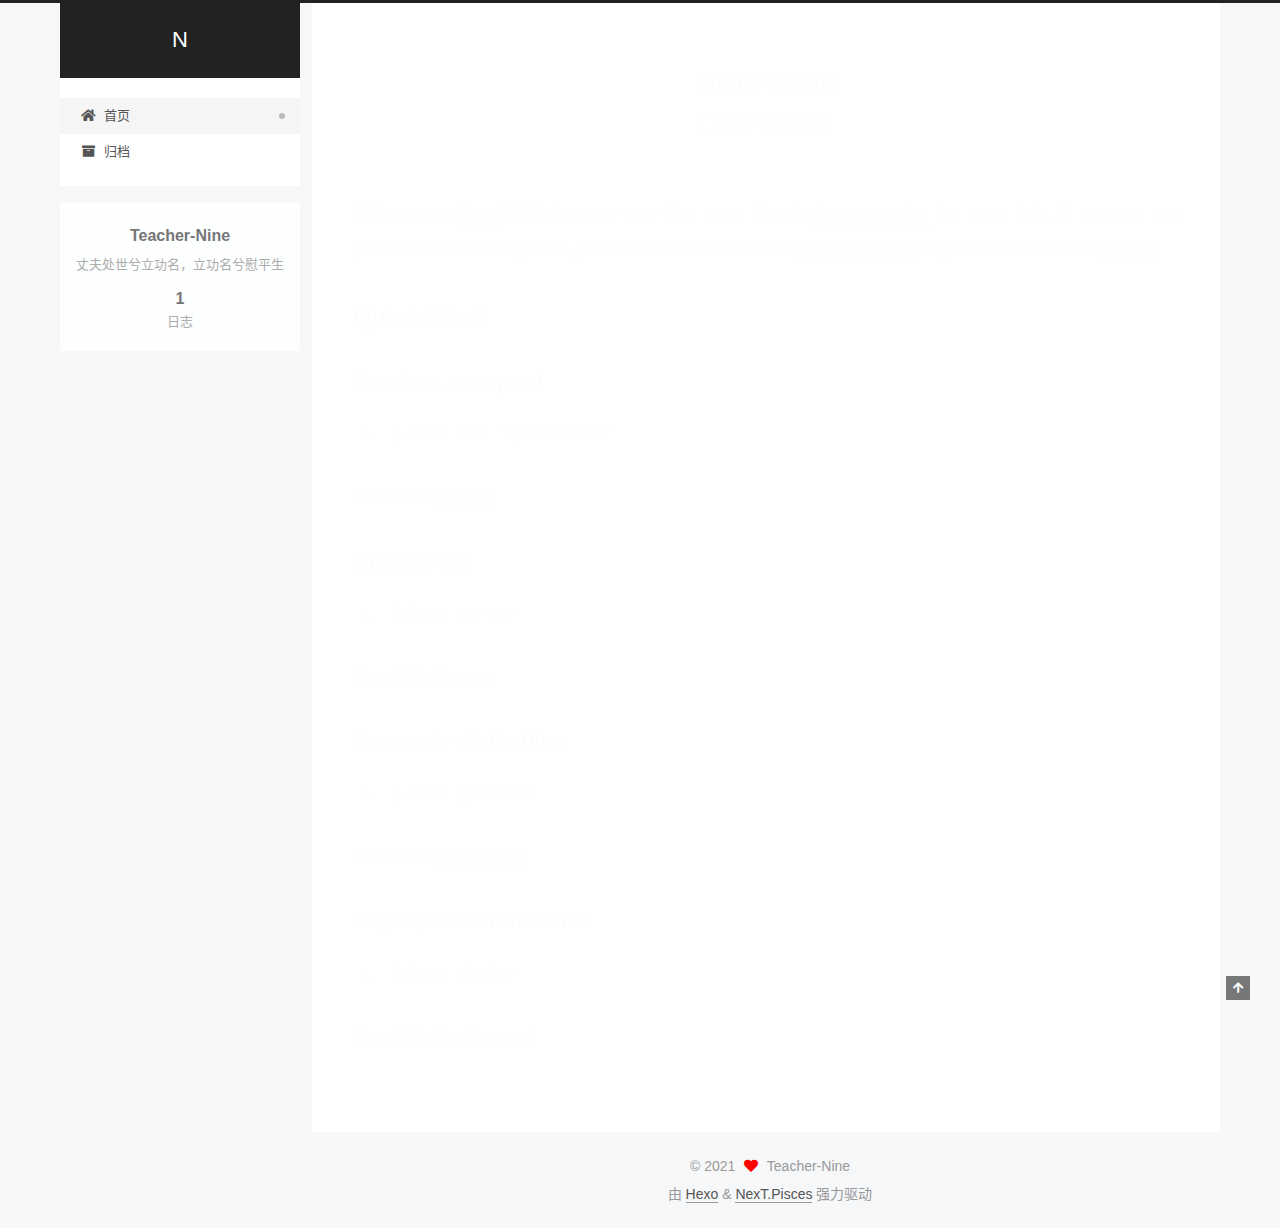
<file: index.html>
<!DOCTYPE html>
<html lang="zh-CN">
<head>
  <meta charset="UTF-8">
<meta name="viewport" content="width=device-width, initial-scale=1, maximum-scale=2">
<meta name="theme-color" content="#222">
<meta name="generator" content="Hexo 5.4.0">
  <link rel="apple-touch-icon" sizes="180x180" href="/images/apple-touch-icon-next.png">
  <link rel="icon" type="image/png" sizes="32x32" href="/images/favicon-32x32-next.png">
  <link rel="icon" type="image/png" sizes="16x16" href="/images/favicon-16x16-next.png">
  <link rel="mask-icon" href="/images/logo.svg" color="#222">

<link rel="stylesheet" href="/css/main.css">


<link rel="stylesheet" href="/lib/font-awesome/css/all.min.css">

<script id="hexo-configurations">
    var NexT = window.NexT || {};
    var CONFIG = {"hostname":"example.com","root":"/","scheme":"Pisces","version":"7.8.0","exturl":false,"sidebar":{"position":"left","display":"post","padding":18,"offset":12,"onmobile":false},"copycode":{"enable":false,"show_result":false,"style":null},"back2top":{"enable":true,"sidebar":false,"scrollpercent":false},"bookmark":{"enable":false,"color":"#222","save":"auto"},"fancybox":false,"mediumzoom":false,"lazyload":false,"pangu":false,"comments":{"style":"tabs","active":null,"storage":true,"lazyload":false,"nav":null},"algolia":{"hits":{"per_page":10},"labels":{"input_placeholder":"Search for Posts","hits_empty":"We didn't find any results for the search: ${query}","hits_stats":"${hits} results found in ${time} ms"}},"localsearch":{"enable":false,"trigger":"auto","top_n_per_article":1,"unescape":false,"preload":false},"motion":{"enable":true,"async":false,"transition":{"post_block":"fadeIn","post_header":"slideDownIn","post_body":"slideDownIn","coll_header":"slideLeftIn","sidebar":"slideUpIn"}}};
  </script>

  <meta name="description" content="丈夫处世兮立功名，立功名兮慰平生">
<meta property="og:type" content="website">
<meta property="og:title" content="N">
<meta property="og:url" content="http://example.com/index.html">
<meta property="og:site_name" content="N">
<meta property="og:description" content="丈夫处世兮立功名，立功名兮慰平生">
<meta property="og:locale" content="zh_CN">
<meta property="article:author" content="Teacher-Nine">
<meta name="twitter:card" content="summary">

<link rel="canonical" href="http://example.com/">


<script id="page-configurations">
  // https://hexo.io/docs/variables.html
  CONFIG.page = {
    sidebar: "",
    isHome : true,
    isPost : false,
    lang   : 'zh-CN'
  };
</script>

  <title>N</title>
  






  <noscript>
  <style>
  .use-motion .brand,
  .use-motion .menu-item,
  .sidebar-inner,
  .use-motion .post-block,
  .use-motion .pagination,
  .use-motion .comments,
  .use-motion .post-header,
  .use-motion .post-body,
  .use-motion .collection-header { opacity: initial; }

  .use-motion .site-title,
  .use-motion .site-subtitle {
    opacity: initial;
    top: initial;
  }

  .use-motion .logo-line-before i { left: initial; }
  .use-motion .logo-line-after i { right: initial; }
  </style>
</noscript>

</head>

<body itemscope itemtype="http://schema.org/WebPage">
  <div class="container use-motion">
    <div class="headband"></div>

    <header class="header" itemscope itemtype="http://schema.org/WPHeader">
      <div class="header-inner"><div class="site-brand-container">
  <div class="site-nav-toggle">
    <div class="toggle" aria-label="切换导航栏">
      <span class="toggle-line toggle-line-first"></span>
      <span class="toggle-line toggle-line-middle"></span>
      <span class="toggle-line toggle-line-last"></span>
    </div>
  </div>

  <div class="site-meta">

    <a href="/" class="brand" rel="start">
      <span class="logo-line-before"><i></i></span>
      <h1 class="site-title">N</h1>
      <span class="logo-line-after"><i></i></span>
    </a>
  </div>

  <div class="site-nav-right">
    <div class="toggle popup-trigger">
    </div>
  </div>
</div>




<nav class="site-nav">
  <ul id="menu" class="main-menu menu">
        <li class="menu-item menu-item-home">

    <a href="/" rel="section"><i class="fa fa-home fa-fw"></i>首页</a>

  </li>
        <li class="menu-item menu-item-archives">

    <a href="/archives/" rel="section"><i class="fa fa-archive fa-fw"></i>归档</a>

  </li>
  </ul>
</nav>




</div>
    </header>

    
  <div class="back-to-top">
    <i class="fa fa-arrow-up"></i>
    <span>0%</span>
  </div>


    <main class="main">
      <div class="main-inner">
        <div class="content-wrap">
          

          <div class="content index posts-expand">
            
      
  
  
  <article itemscope itemtype="http://schema.org/Article" class="post-block" lang="zh-CN">
    <link itemprop="mainEntityOfPage" href="http://example.com/2021/09/18/hello-world/">

    <span hidden itemprop="author" itemscope itemtype="http://schema.org/Person">
      <meta itemprop="image" content="/images/avatar.gif">
      <meta itemprop="name" content="Teacher-Nine">
      <meta itemprop="description" content="丈夫处世兮立功名，立功名兮慰平生">
    </span>

    <span hidden itemprop="publisher" itemscope itemtype="http://schema.org/Organization">
      <meta itemprop="name" content="N">
    </span>
      <header class="post-header">
        <h2 class="post-title" itemprop="name headline">
          
            <a href="/2021/09/18/hello-world/" class="post-title-link" itemprop="url">Hello World</a>
        </h2>

        <div class="post-meta">
            <span class="post-meta-item">
              <span class="post-meta-item-icon">
                <i class="far fa-calendar"></i>
              </span>
              <span class="post-meta-item-text">发表于</span>

              <time title="创建时间：2021-09-18 12:47:26" itemprop="dateCreated datePublished" datetime="2021-09-18T12:47:26+08:00">2021-09-18</time>
            </span>

          

        </div>
      </header>

    
    
    
    <div class="post-body" itemprop="articleBody">

      
          <p>Welcome to <a target="_blank" rel="noopener" href="https://hexo.io/">Hexo</a>! This is your very first post. Check <a target="_blank" rel="noopener" href="https://hexo.io/docs/">documentation</a> for more info. If you get any problems when using Hexo, you can find the answer in <a target="_blank" rel="noopener" href="https://hexo.io/docs/troubleshooting.html">troubleshooting</a> or you can ask me on <a target="_blank" rel="noopener" href="https://github.com/hexojs/hexo/issues">GitHub</a>.</p>
<h2 id="Quick-Start"><a href="#Quick-Start" class="headerlink" title="Quick Start"></a>Quick Start</h2><h3 id="Create-a-new-post"><a href="#Create-a-new-post" class="headerlink" title="Create a new post"></a>Create a new post</h3><figure class="highlight bash"><table><tr><td class="gutter"><pre><span class="line">1</span><br></pre></td><td class="code"><pre><span class="line">$ hexo new <span class="string">&quot;My New Post&quot;</span></span><br></pre></td></tr></table></figure>

<p>More info: <a target="_blank" rel="noopener" href="https://hexo.io/docs/writing.html">Writing</a></p>
<h3 id="Run-server"><a href="#Run-server" class="headerlink" title="Run server"></a>Run server</h3><figure class="highlight bash"><table><tr><td class="gutter"><pre><span class="line">1</span><br></pre></td><td class="code"><pre><span class="line">$ hexo server</span><br></pre></td></tr></table></figure>

<p>More info: <a target="_blank" rel="noopener" href="https://hexo.io/docs/server.html">Server</a></p>
<h3 id="Generate-static-files"><a href="#Generate-static-files" class="headerlink" title="Generate static files"></a>Generate static files</h3><figure class="highlight bash"><table><tr><td class="gutter"><pre><span class="line">1</span><br></pre></td><td class="code"><pre><span class="line">$ hexo generate</span><br></pre></td></tr></table></figure>

<p>More info: <a target="_blank" rel="noopener" href="https://hexo.io/docs/generating.html">Generating</a></p>
<h3 id="Deploy-to-remote-sites"><a href="#Deploy-to-remote-sites" class="headerlink" title="Deploy to remote sites"></a>Deploy to remote sites</h3><figure class="highlight bash"><table><tr><td class="gutter"><pre><span class="line">1</span><br></pre></td><td class="code"><pre><span class="line">$ hexo deploy</span><br></pre></td></tr></table></figure>

<p>More info: <a target="_blank" rel="noopener" href="https://hexo.io/docs/one-command-deployment.html">Deployment</a></p>

      
    </div>

    
    
    
      <footer class="post-footer">
        <div class="post-eof"></div>
      </footer>
  </article>
  
  
  


  



          </div>
          

<script>
  window.addEventListener('tabs:register', () => {
    let { activeClass } = CONFIG.comments;
    if (CONFIG.comments.storage) {
      activeClass = localStorage.getItem('comments_active') || activeClass;
    }
    if (activeClass) {
      let activeTab = document.querySelector(`a[href="#comment-${activeClass}"]`);
      if (activeTab) {
        activeTab.click();
      }
    }
  });
  if (CONFIG.comments.storage) {
    window.addEventListener('tabs:click', event => {
      if (!event.target.matches('.tabs-comment .tab-content .tab-pane')) return;
      let commentClass = event.target.classList[1];
      localStorage.setItem('comments_active', commentClass);
    });
  }
</script>

        </div>
          
  
  <div class="toggle sidebar-toggle">
    <span class="toggle-line toggle-line-first"></span>
    <span class="toggle-line toggle-line-middle"></span>
    <span class="toggle-line toggle-line-last"></span>
  </div>

  <aside class="sidebar">
    <div class="sidebar-inner">

      <ul class="sidebar-nav motion-element">
        <li class="sidebar-nav-toc">
          文章目录
        </li>
        <li class="sidebar-nav-overview">
          站点概览
        </li>
      </ul>

      <!--noindex-->
      <div class="post-toc-wrap sidebar-panel">
      </div>
      <!--/noindex-->

      <div class="site-overview-wrap sidebar-panel">
        <div class="site-author motion-element" itemprop="author" itemscope itemtype="http://schema.org/Person">
  <p class="site-author-name" itemprop="name">Teacher-Nine</p>
  <div class="site-description" itemprop="description">丈夫处世兮立功名，立功名兮慰平生</div>
</div>
<div class="site-state-wrap motion-element">
  <nav class="site-state">
      <div class="site-state-item site-state-posts">
          <a href="/archives/">
        
          <span class="site-state-item-count">1</span>
          <span class="site-state-item-name">日志</span>
        </a>
      </div>
  </nav>
</div>



      </div>

    </div>
  </aside>
  <div id="sidebar-dimmer"></div>


      </div>
    </main>

    <footer class="footer">
      <div class="footer-inner">
        

        

<div class="copyright">
  
  &copy; 
  <span itemprop="copyrightYear">2021</span>
  <span class="with-love">
    <i class="fa fa-heart"></i>
  </span>
  <span class="author" itemprop="copyrightHolder">Teacher-Nine</span>
</div>
  <div class="powered-by">由 <a href="https://hexo.io/" class="theme-link" rel="noopener" target="_blank">Hexo</a> & <a href="https://pisces.theme-next.org/" class="theme-link" rel="noopener" target="_blank">NexT.Pisces</a> 强力驱动
  </div>

        








      </div>
    </footer>
  </div>

  
  <script src="/lib/anime.min.js"></script>
  <script src="/lib/velocity/velocity.min.js"></script>
  <script src="/lib/velocity/velocity.ui.min.js"></script>

<script src="/js/utils.js"></script>

<script src="/js/motion.js"></script>


<script src="/js/schemes/pisces.js"></script>


<script src="/js/next-boot.js"></script>




  















  

  

</body>
</html>
</file>
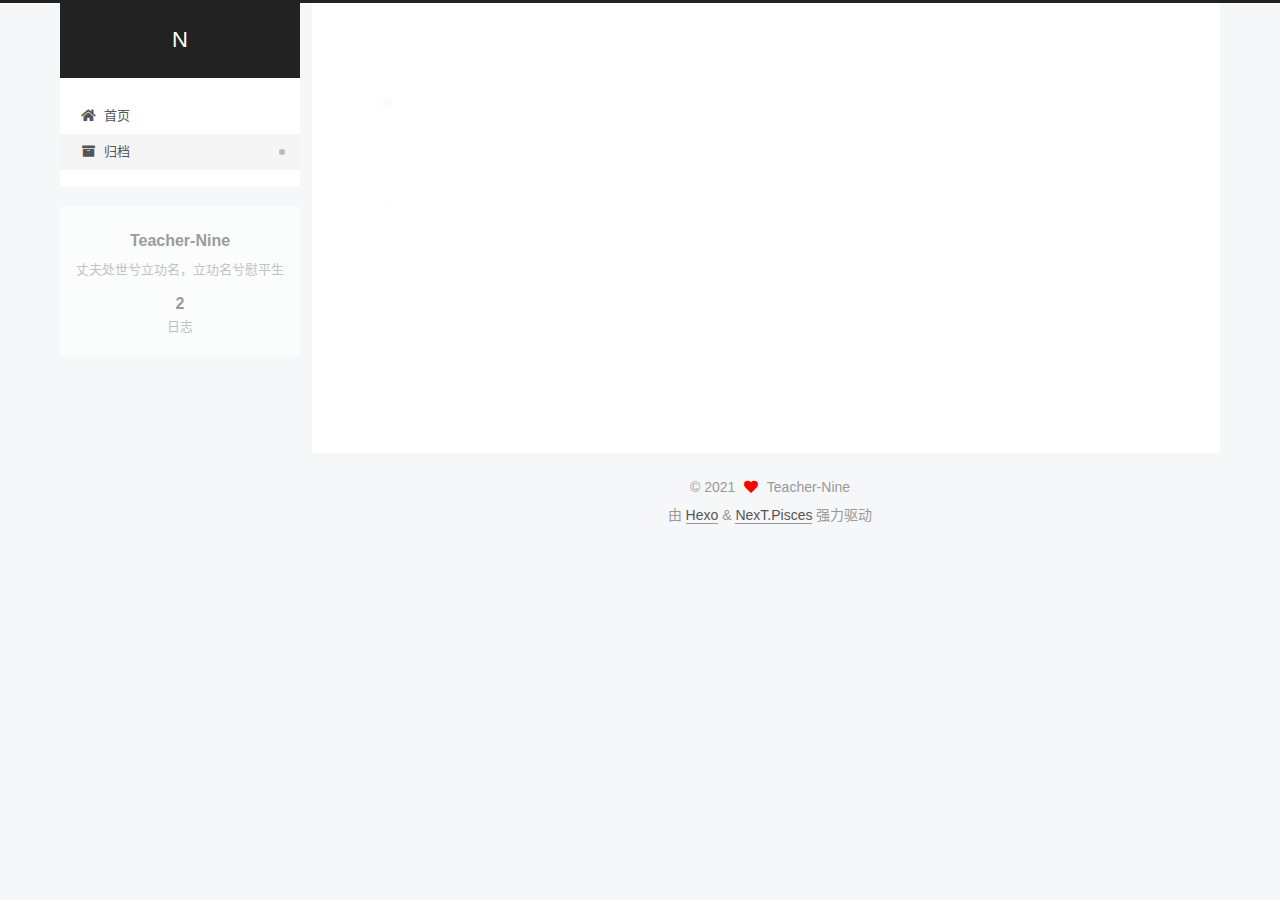
<file: archives/index.html>
<!DOCTYPE html>
<html lang="zh-CN">
<head>
  <meta charset="UTF-8">
<meta name="viewport" content="width=device-width, initial-scale=1, maximum-scale=2">
<meta name="theme-color" content="#222">
<meta name="generator" content="Hexo 5.4.0">
  <link rel="apple-touch-icon" sizes="180x180" href="/images/apple-touch-icon-next.png">
  <link rel="icon" type="image/png" sizes="32x32" href="/images/favicon-32x32-next.png">
  <link rel="icon" type="image/png" sizes="16x16" href="/images/favicon-16x16-next.png">
  <link rel="mask-icon" href="/images/logo.svg" color="#222">

<link rel="stylesheet" href="/css/main.css">


<link rel="stylesheet" href="/lib/font-awesome/css/all.min.css">

<script id="hexo-configurations">
    var NexT = window.NexT || {};
    var CONFIG = {"hostname":"example.com","root":"/","scheme":"Pisces","version":"7.8.0","exturl":false,"sidebar":{"position":"left","display":"post","padding":18,"offset":12,"onmobile":false},"copycode":{"enable":false,"show_result":false,"style":null},"back2top":{"enable":true,"sidebar":false,"scrollpercent":false},"bookmark":{"enable":false,"color":"#222","save":"auto"},"fancybox":false,"mediumzoom":false,"lazyload":false,"pangu":false,"comments":{"style":"tabs","active":null,"storage":true,"lazyload":false,"nav":null},"algolia":{"hits":{"per_page":10},"labels":{"input_placeholder":"Search for Posts","hits_empty":"We didn't find any results for the search: ${query}","hits_stats":"${hits} results found in ${time} ms"}},"localsearch":{"enable":false,"trigger":"auto","top_n_per_article":1,"unescape":false,"preload":false},"motion":{"enable":true,"async":false,"transition":{"post_block":"fadeIn","post_header":"slideDownIn","post_body":"slideDownIn","coll_header":"slideLeftIn","sidebar":"slideUpIn"}}};
  </script>

  <meta name="description" content="丈夫处世兮立功名，立功名兮慰平生">
<meta property="og:type" content="website">
<meta property="og:title" content="N">
<meta property="og:url" content="http://example.com/archives/index.html">
<meta property="og:site_name" content="N">
<meta property="og:description" content="丈夫处世兮立功名，立功名兮慰平生">
<meta property="og:locale" content="zh_CN">
<meta property="article:author" content="Teacher-Nine">
<meta name="twitter:card" content="summary">

<link rel="canonical" href="http://example.com/archives/">


<script id="page-configurations">
  // https://hexo.io/docs/variables.html
  CONFIG.page = {
    sidebar: "",
    isHome : false,
    isPost : false,
    lang   : 'zh-CN'
  };
</script>

  <title>归档 | N</title>
  






  <noscript>
  <style>
  .use-motion .brand,
  .use-motion .menu-item,
  .sidebar-inner,
  .use-motion .post-block,
  .use-motion .pagination,
  .use-motion .comments,
  .use-motion .post-header,
  .use-motion .post-body,
  .use-motion .collection-header { opacity: initial; }

  .use-motion .site-title,
  .use-motion .site-subtitle {
    opacity: initial;
    top: initial;
  }

  .use-motion .logo-line-before i { left: initial; }
  .use-motion .logo-line-after i { right: initial; }
  </style>
</noscript>

</head>

<body itemscope itemtype="http://schema.org/WebPage">
  <div class="container use-motion">
    <div class="headband"></div>

    <header class="header" itemscope itemtype="http://schema.org/WPHeader">
      <div class="header-inner"><div class="site-brand-container">
  <div class="site-nav-toggle">
    <div class="toggle" aria-label="切换导航栏">
      <span class="toggle-line toggle-line-first"></span>
      <span class="toggle-line toggle-line-middle"></span>
      <span class="toggle-line toggle-line-last"></span>
    </div>
  </div>

  <div class="site-meta">

    <a href="/" class="brand" rel="start">
      <span class="logo-line-before"><i></i></span>
      <h1 class="site-title">N</h1>
      <span class="logo-line-after"><i></i></span>
    </a>
  </div>

  <div class="site-nav-right">
    <div class="toggle popup-trigger">
    </div>
  </div>
</div>




<nav class="site-nav">
  <ul id="menu" class="main-menu menu">
        <li class="menu-item menu-item-home">

    <a href="/" rel="section"><i class="fa fa-home fa-fw"></i>首页</a>

  </li>
        <li class="menu-item menu-item-archives">

    <a href="/archives/" rel="section"><i class="fa fa-archive fa-fw"></i>归档</a>

  </li>
  </ul>
</nav>




</div>
    </header>

    
  <div class="back-to-top">
    <i class="fa fa-arrow-up"></i>
    <span>0%</span>
  </div>


    <main class="main">
      <div class="main-inner">
        <div class="content-wrap">
          

          <div class="content archive">
            

  
  
  
  <div class="post-block">
    <div class="posts-collapse">
      <div class="collection-title">
        <span class="collection-header">嗯..! 目前共计 2 篇日志。 继续努力。</span>
      </div>

      
    <div class="collection-year">
      <span class="collection-header">2021</span>
    </div>

  <article itemscope itemtype="http://schema.org/Article">
    <header class="post-header">

      <div class="post-meta">
        <time itemprop="dateCreated"
              datetime="2021-09-18T22:33:05+08:00"
              content="2021-09-18">
          09-18
        </time>
      </div>

      <div class="post-title">
          <a class="post-title-link" href="/2021/09/18/2021-09-18/" itemprop="url">
            <span itemprop="name">welcome to Markdown</span>
          </a>
      </div>

    </header>
  </article>

  <article itemscope itemtype="http://schema.org/Article">
    <header class="post-header">

      <div class="post-meta">
        <time itemprop="dateCreated"
              datetime="2021-09-18T12:47:26+08:00"
              content="2021-09-18">
          09-18
        </time>
      </div>

      <div class="post-title">
          <a class="post-title-link" href="/2021/09/18/hello-world/" itemprop="url">
            <span itemprop="name">Hello World</span>
          </a>
      </div>

    </header>
  </article>


    </div>
  </div>
  
  
  

  



          </div>
          

<script>
  window.addEventListener('tabs:register', () => {
    let { activeClass } = CONFIG.comments;
    if (CONFIG.comments.storage) {
      activeClass = localStorage.getItem('comments_active') || activeClass;
    }
    if (activeClass) {
      let activeTab = document.querySelector(`a[href="#comment-${activeClass}"]`);
      if (activeTab) {
        activeTab.click();
      }
    }
  });
  if (CONFIG.comments.storage) {
    window.addEventListener('tabs:click', event => {
      if (!event.target.matches('.tabs-comment .tab-content .tab-pane')) return;
      let commentClass = event.target.classList[1];
      localStorage.setItem('comments_active', commentClass);
    });
  }
</script>

        </div>
          
  
  <div class="toggle sidebar-toggle">
    <span class="toggle-line toggle-line-first"></span>
    <span class="toggle-line toggle-line-middle"></span>
    <span class="toggle-line toggle-line-last"></span>
  </div>

  <aside class="sidebar">
    <div class="sidebar-inner">

      <ul class="sidebar-nav motion-element">
        <li class="sidebar-nav-toc">
          文章目录
        </li>
        <li class="sidebar-nav-overview">
          站点概览
        </li>
      </ul>

      <!--noindex-->
      <div class="post-toc-wrap sidebar-panel">
      </div>
      <!--/noindex-->

      <div class="site-overview-wrap sidebar-panel">
        <div class="site-author motion-element" itemprop="author" itemscope itemtype="http://schema.org/Person">
  <p class="site-author-name" itemprop="name">Teacher-Nine</p>
  <div class="site-description" itemprop="description">丈夫处世兮立功名，立功名兮慰平生</div>
</div>
<div class="site-state-wrap motion-element">
  <nav class="site-state">
      <div class="site-state-item site-state-posts">
          <a href="/archives/">
        
          <span class="site-state-item-count">2</span>
          <span class="site-state-item-name">日志</span>
        </a>
      </div>
  </nav>
</div>



      </div>

    </div>
  </aside>
  <div id="sidebar-dimmer"></div>


      </div>
    </main>

    <footer class="footer">
      <div class="footer-inner">
        

        

<div class="copyright">
  
  &copy; 
  <span itemprop="copyrightYear">2021</span>
  <span class="with-love">
    <i class="fa fa-heart"></i>
  </span>
  <span class="author" itemprop="copyrightHolder">Teacher-Nine</span>
</div>
  <div class="powered-by">由 <a href="https://hexo.io/" class="theme-link" rel="noopener" target="_blank">Hexo</a> & <a href="https://pisces.theme-next.org/" class="theme-link" rel="noopener" target="_blank">NexT.Pisces</a> 强力驱动
  </div>

        








      </div>
    </footer>
  </div>

  
  <script src="/lib/anime.min.js"></script>
  <script src="/lib/velocity/velocity.min.js"></script>
  <script src="/lib/velocity/velocity.ui.min.js"></script>

<script src="/js/utils.js"></script>

<script src="/js/motion.js"></script>


<script src="/js/schemes/pisces.js"></script>


<script src="/js/next-boot.js"></script>




  















  

  

</body>
</html>
</file>
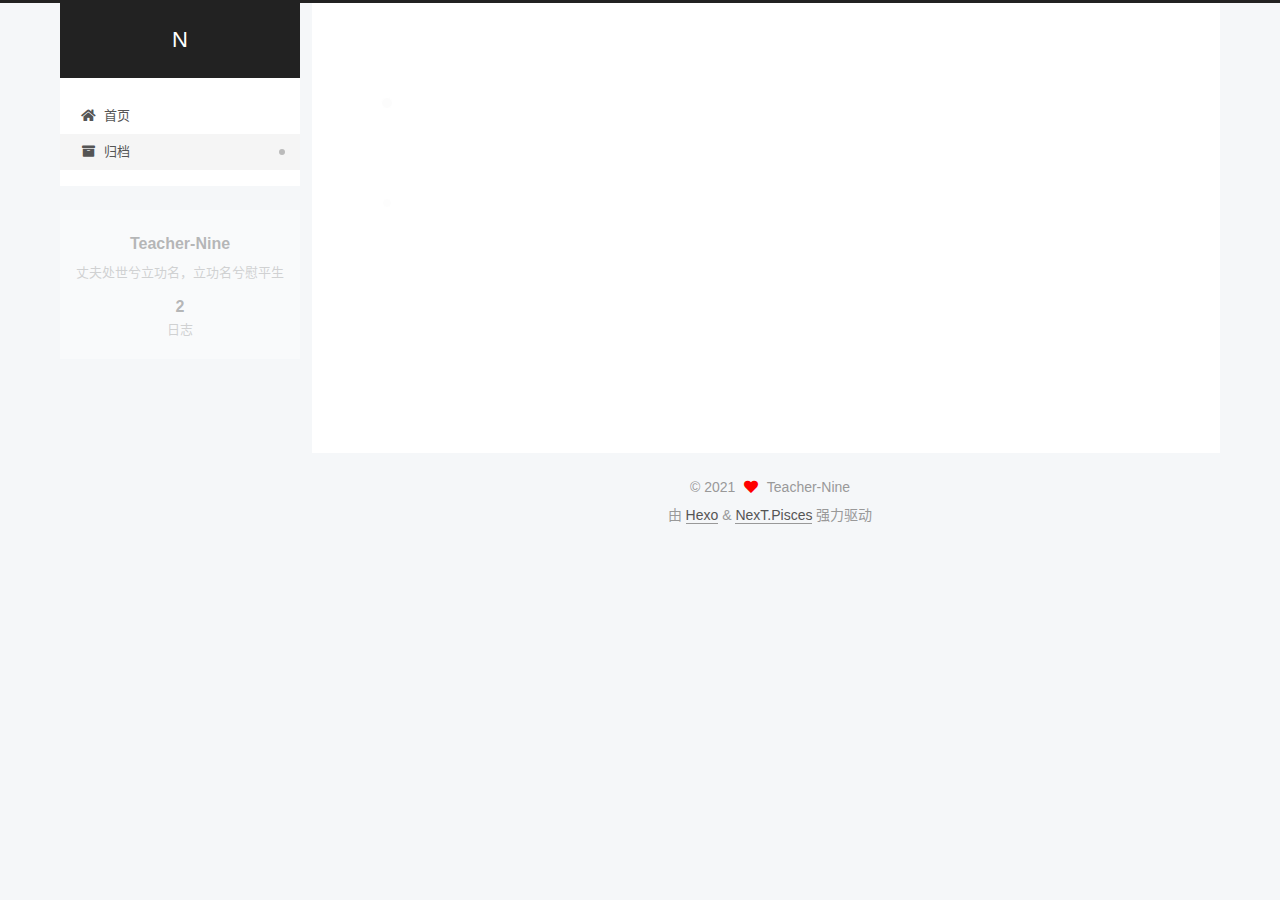
<file: archives/2021/index.html>
<!DOCTYPE html>
<html lang="zh-CN">
<head>
  <meta charset="UTF-8">
<meta name="viewport" content="width=device-width, initial-scale=1, maximum-scale=2">
<meta name="theme-color" content="#222">
<meta name="generator" content="Hexo 5.4.0">
  <link rel="apple-touch-icon" sizes="180x180" href="/images/apple-touch-icon-next.png">
  <link rel="icon" type="image/png" sizes="32x32" href="/images/favicon-32x32-next.png">
  <link rel="icon" type="image/png" sizes="16x16" href="/images/favicon-16x16-next.png">
  <link rel="mask-icon" href="/images/logo.svg" color="#222">

<link rel="stylesheet" href="/css/main.css">


<link rel="stylesheet" href="/lib/font-awesome/css/all.min.css">

<script id="hexo-configurations">
    var NexT = window.NexT || {};
    var CONFIG = {"hostname":"example.com","root":"/","scheme":"Pisces","version":"7.8.0","exturl":false,"sidebar":{"position":"left","display":"post","padding":18,"offset":12,"onmobile":false},"copycode":{"enable":false,"show_result":false,"style":null},"back2top":{"enable":true,"sidebar":false,"scrollpercent":false},"bookmark":{"enable":false,"color":"#222","save":"auto"},"fancybox":false,"mediumzoom":false,"lazyload":false,"pangu":false,"comments":{"style":"tabs","active":null,"storage":true,"lazyload":false,"nav":null},"algolia":{"hits":{"per_page":10},"labels":{"input_placeholder":"Search for Posts","hits_empty":"We didn't find any results for the search: ${query}","hits_stats":"${hits} results found in ${time} ms"}},"localsearch":{"enable":false,"trigger":"auto","top_n_per_article":1,"unescape":false,"preload":false},"motion":{"enable":true,"async":false,"transition":{"post_block":"fadeIn","post_header":"slideDownIn","post_body":"slideDownIn","coll_header":"slideLeftIn","sidebar":"slideUpIn"}}};
  </script>

  <meta name="description" content="丈夫处世兮立功名，立功名兮慰平生">
<meta property="og:type" content="website">
<meta property="og:title" content="N">
<meta property="og:url" content="http://example.com/archives/2021/index.html">
<meta property="og:site_name" content="N">
<meta property="og:description" content="丈夫处世兮立功名，立功名兮慰平生">
<meta property="og:locale" content="zh_CN">
<meta property="article:author" content="Teacher-Nine">
<meta name="twitter:card" content="summary">

<link rel="canonical" href="http://example.com/archives/2021/">


<script id="page-configurations">
  // https://hexo.io/docs/variables.html
  CONFIG.page = {
    sidebar: "",
    isHome : false,
    isPost : false,
    lang   : 'zh-CN'
  };
</script>

  <title>归档 | N</title>
  






  <noscript>
  <style>
  .use-motion .brand,
  .use-motion .menu-item,
  .sidebar-inner,
  .use-motion .post-block,
  .use-motion .pagination,
  .use-motion .comments,
  .use-motion .post-header,
  .use-motion .post-body,
  .use-motion .collection-header { opacity: initial; }

  .use-motion .site-title,
  .use-motion .site-subtitle {
    opacity: initial;
    top: initial;
  }

  .use-motion .logo-line-before i { left: initial; }
  .use-motion .logo-line-after i { right: initial; }
  </style>
</noscript>

</head>

<body itemscope itemtype="http://schema.org/WebPage">
  <div class="container use-motion">
    <div class="headband"></div>

    <header class="header" itemscope itemtype="http://schema.org/WPHeader">
      <div class="header-inner"><div class="site-brand-container">
  <div class="site-nav-toggle">
    <div class="toggle" aria-label="切换导航栏">
      <span class="toggle-line toggle-line-first"></span>
      <span class="toggle-line toggle-line-middle"></span>
      <span class="toggle-line toggle-line-last"></span>
    </div>
  </div>

  <div class="site-meta">

    <a href="/" class="brand" rel="start">
      <span class="logo-line-before"><i></i></span>
      <h1 class="site-title">N</h1>
      <span class="logo-line-after"><i></i></span>
    </a>
  </div>

  <div class="site-nav-right">
    <div class="toggle popup-trigger">
    </div>
  </div>
</div>




<nav class="site-nav">
  <ul id="menu" class="main-menu menu">
        <li class="menu-item menu-item-home">

    <a href="/" rel="section"><i class="fa fa-home fa-fw"></i>首页</a>

  </li>
        <li class="menu-item menu-item-archives">

    <a href="/archives/" rel="section"><i class="fa fa-archive fa-fw"></i>归档</a>

  </li>
  </ul>
</nav>




</div>
    </header>

    
  <div class="back-to-top">
    <i class="fa fa-arrow-up"></i>
    <span>0%</span>
  </div>


    <main class="main">
      <div class="main-inner">
        <div class="content-wrap">
          

          <div class="content archive">
            

  
  
  
  <div class="post-block">
    <div class="posts-collapse">
      <div class="collection-title">
        <span class="collection-header">嗯..! 目前共计 2 篇日志。 继续努力。</span>
      </div>

      
    <div class="collection-year">
      <span class="collection-header">2021</span>
    </div>

  <article itemscope itemtype="http://schema.org/Article">
    <header class="post-header">

      <div class="post-meta">
        <time itemprop="dateCreated"
              datetime="2021-09-18T22:33:05+08:00"
              content="2021-09-18">
          09-18
        </time>
      </div>

      <div class="post-title">
          <a class="post-title-link" href="/2021/09/18/2021-09-18/" itemprop="url">
            <span itemprop="name">welcome to Markdown</span>
          </a>
      </div>

    </header>
  </article>

  <article itemscope itemtype="http://schema.org/Article">
    <header class="post-header">

      <div class="post-meta">
        <time itemprop="dateCreated"
              datetime="2021-09-18T12:47:26+08:00"
              content="2021-09-18">
          09-18
        </time>
      </div>

      <div class="post-title">
          <a class="post-title-link" href="/2021/09/18/hello-world/" itemprop="url">
            <span itemprop="name">Hello World</span>
          </a>
      </div>

    </header>
  </article>


    </div>
  </div>
  
  
  

  



          </div>
          

<script>
  window.addEventListener('tabs:register', () => {
    let { activeClass } = CONFIG.comments;
    if (CONFIG.comments.storage) {
      activeClass = localStorage.getItem('comments_active') || activeClass;
    }
    if (activeClass) {
      let activeTab = document.querySelector(`a[href="#comment-${activeClass}"]`);
      if (activeTab) {
        activeTab.click();
      }
    }
  });
  if (CONFIG.comments.storage) {
    window.addEventListener('tabs:click', event => {
      if (!event.target.matches('.tabs-comment .tab-content .tab-pane')) return;
      let commentClass = event.target.classList[1];
      localStorage.setItem('comments_active', commentClass);
    });
  }
</script>

        </div>
          
  
  <div class="toggle sidebar-toggle">
    <span class="toggle-line toggle-line-first"></span>
    <span class="toggle-line toggle-line-middle"></span>
    <span class="toggle-line toggle-line-last"></span>
  </div>

  <aside class="sidebar">
    <div class="sidebar-inner">

      <ul class="sidebar-nav motion-element">
        <li class="sidebar-nav-toc">
          文章目录
        </li>
        <li class="sidebar-nav-overview">
          站点概览
        </li>
      </ul>

      <!--noindex-->
      <div class="post-toc-wrap sidebar-panel">
      </div>
      <!--/noindex-->

      <div class="site-overview-wrap sidebar-panel">
        <div class="site-author motion-element" itemprop="author" itemscope itemtype="http://schema.org/Person">
  <p class="site-author-name" itemprop="name">Teacher-Nine</p>
  <div class="site-description" itemprop="description">丈夫处世兮立功名，立功名兮慰平生</div>
</div>
<div class="site-state-wrap motion-element">
  <nav class="site-state">
      <div class="site-state-item site-state-posts">
          <a href="/archives/">
        
          <span class="site-state-item-count">2</span>
          <span class="site-state-item-name">日志</span>
        </a>
      </div>
  </nav>
</div>



      </div>

    </div>
  </aside>
  <div id="sidebar-dimmer"></div>


      </div>
    </main>

    <footer class="footer">
      <div class="footer-inner">
        

        

<div class="copyright">
  
  &copy; 
  <span itemprop="copyrightYear">2021</span>
  <span class="with-love">
    <i class="fa fa-heart"></i>
  </span>
  <span class="author" itemprop="copyrightHolder">Teacher-Nine</span>
</div>
  <div class="powered-by">由 <a href="https://hexo.io/" class="theme-link" rel="noopener" target="_blank">Hexo</a> & <a href="https://pisces.theme-next.org/" class="theme-link" rel="noopener" target="_blank">NexT.Pisces</a> 强力驱动
  </div>

        








      </div>
    </footer>
  </div>

  
  <script src="/lib/anime.min.js"></script>
  <script src="/lib/velocity/velocity.min.js"></script>
  <script src="/lib/velocity/velocity.ui.min.js"></script>

<script src="/js/utils.js"></script>

<script src="/js/motion.js"></script>


<script src="/js/schemes/pisces.js"></script>


<script src="/js/next-boot.js"></script>




  















  

  

</body>
</html>
</file>
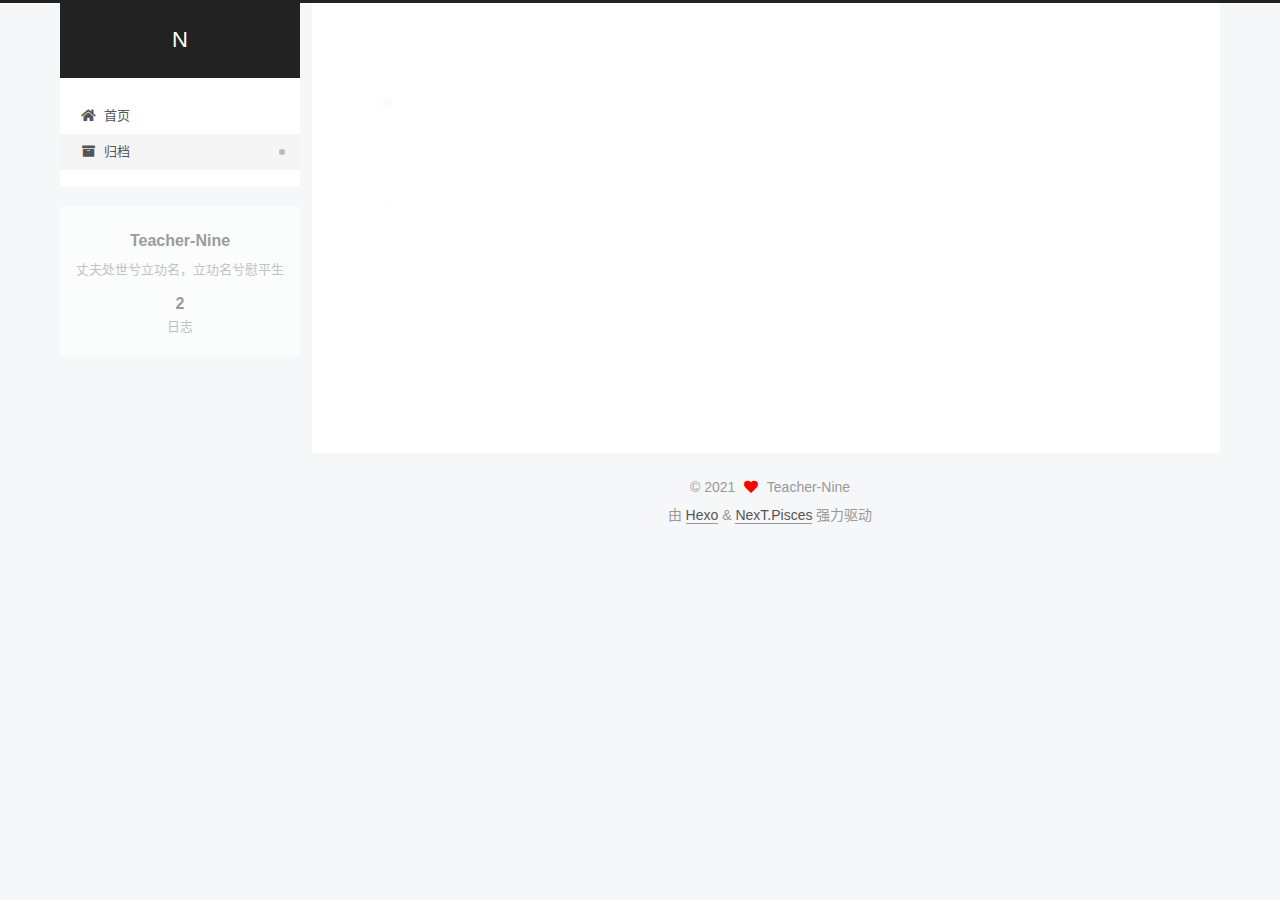
<file: archives/2021/09/index.html>
<!DOCTYPE html>
<html lang="zh-CN">
<head>
  <meta charset="UTF-8">
<meta name="viewport" content="width=device-width, initial-scale=1, maximum-scale=2">
<meta name="theme-color" content="#222">
<meta name="generator" content="Hexo 5.4.0">
  <link rel="apple-touch-icon" sizes="180x180" href="/images/apple-touch-icon-next.png">
  <link rel="icon" type="image/png" sizes="32x32" href="/images/favicon-32x32-next.png">
  <link rel="icon" type="image/png" sizes="16x16" href="/images/favicon-16x16-next.png">
  <link rel="mask-icon" href="/images/logo.svg" color="#222">

<link rel="stylesheet" href="/css/main.css">


<link rel="stylesheet" href="/lib/font-awesome/css/all.min.css">

<script id="hexo-configurations">
    var NexT = window.NexT || {};
    var CONFIG = {"hostname":"example.com","root":"/","scheme":"Pisces","version":"7.8.0","exturl":false,"sidebar":{"position":"left","display":"post","padding":18,"offset":12,"onmobile":false},"copycode":{"enable":false,"show_result":false,"style":null},"back2top":{"enable":true,"sidebar":false,"scrollpercent":false},"bookmark":{"enable":false,"color":"#222","save":"auto"},"fancybox":false,"mediumzoom":false,"lazyload":false,"pangu":false,"comments":{"style":"tabs","active":null,"storage":true,"lazyload":false,"nav":null},"algolia":{"hits":{"per_page":10},"labels":{"input_placeholder":"Search for Posts","hits_empty":"We didn't find any results for the search: ${query}","hits_stats":"${hits} results found in ${time} ms"}},"localsearch":{"enable":false,"trigger":"auto","top_n_per_article":1,"unescape":false,"preload":false},"motion":{"enable":true,"async":false,"transition":{"post_block":"fadeIn","post_header":"slideDownIn","post_body":"slideDownIn","coll_header":"slideLeftIn","sidebar":"slideUpIn"}}};
  </script>

  <meta name="description" content="丈夫处世兮立功名，立功名兮慰平生">
<meta property="og:type" content="website">
<meta property="og:title" content="N">
<meta property="og:url" content="http://example.com/archives/2021/09/index.html">
<meta property="og:site_name" content="N">
<meta property="og:description" content="丈夫处世兮立功名，立功名兮慰平生">
<meta property="og:locale" content="zh_CN">
<meta property="article:author" content="Teacher-Nine">
<meta name="twitter:card" content="summary">

<link rel="canonical" href="http://example.com/archives/2021/09/">


<script id="page-configurations">
  // https://hexo.io/docs/variables.html
  CONFIG.page = {
    sidebar: "",
    isHome : false,
    isPost : false,
    lang   : 'zh-CN'
  };
</script>

  <title>归档 | N</title>
  






  <noscript>
  <style>
  .use-motion .brand,
  .use-motion .menu-item,
  .sidebar-inner,
  .use-motion .post-block,
  .use-motion .pagination,
  .use-motion .comments,
  .use-motion .post-header,
  .use-motion .post-body,
  .use-motion .collection-header { opacity: initial; }

  .use-motion .site-title,
  .use-motion .site-subtitle {
    opacity: initial;
    top: initial;
  }

  .use-motion .logo-line-before i { left: initial; }
  .use-motion .logo-line-after i { right: initial; }
  </style>
</noscript>

</head>

<body itemscope itemtype="http://schema.org/WebPage">
  <div class="container use-motion">
    <div class="headband"></div>

    <header class="header" itemscope itemtype="http://schema.org/WPHeader">
      <div class="header-inner"><div class="site-brand-container">
  <div class="site-nav-toggle">
    <div class="toggle" aria-label="切换导航栏">
      <span class="toggle-line toggle-line-first"></span>
      <span class="toggle-line toggle-line-middle"></span>
      <span class="toggle-line toggle-line-last"></span>
    </div>
  </div>

  <div class="site-meta">

    <a href="/" class="brand" rel="start">
      <span class="logo-line-before"><i></i></span>
      <h1 class="site-title">N</h1>
      <span class="logo-line-after"><i></i></span>
    </a>
  </div>

  <div class="site-nav-right">
    <div class="toggle popup-trigger">
    </div>
  </div>
</div>




<nav class="site-nav">
  <ul id="menu" class="main-menu menu">
        <li class="menu-item menu-item-home">

    <a href="/" rel="section"><i class="fa fa-home fa-fw"></i>首页</a>

  </li>
        <li class="menu-item menu-item-archives">

    <a href="/archives/" rel="section"><i class="fa fa-archive fa-fw"></i>归档</a>

  </li>
  </ul>
</nav>




</div>
    </header>

    
  <div class="back-to-top">
    <i class="fa fa-arrow-up"></i>
    <span>0%</span>
  </div>


    <main class="main">
      <div class="main-inner">
        <div class="content-wrap">
          

          <div class="content archive">
            

  
  
  
  <div class="post-block">
    <div class="posts-collapse">
      <div class="collection-title">
        <span class="collection-header">嗯..! 目前共计 2 篇日志。 继续努力。</span>
      </div>

      
    <div class="collection-year">
      <span class="collection-header">2021</span>
    </div>

  <article itemscope itemtype="http://schema.org/Article">
    <header class="post-header">

      <div class="post-meta">
        <time itemprop="dateCreated"
              datetime="2021-09-18T22:33:05+08:00"
              content="2021-09-18">
          09-18
        </time>
      </div>

      <div class="post-title">
          <a class="post-title-link" href="/2021/09/18/2021-09-18/" itemprop="url">
            <span itemprop="name">welcome to Markdown</span>
          </a>
      </div>

    </header>
  </article>

  <article itemscope itemtype="http://schema.org/Article">
    <header class="post-header">

      <div class="post-meta">
        <time itemprop="dateCreated"
              datetime="2021-09-18T12:47:26+08:00"
              content="2021-09-18">
          09-18
        </time>
      </div>

      <div class="post-title">
          <a class="post-title-link" href="/2021/09/18/hello-world/" itemprop="url">
            <span itemprop="name">Hello World</span>
          </a>
      </div>

    </header>
  </article>


    </div>
  </div>
  
  
  

  



          </div>
          

<script>
  window.addEventListener('tabs:register', () => {
    let { activeClass } = CONFIG.comments;
    if (CONFIG.comments.storage) {
      activeClass = localStorage.getItem('comments_active') || activeClass;
    }
    if (activeClass) {
      let activeTab = document.querySelector(`a[href="#comment-${activeClass}"]`);
      if (activeTab) {
        activeTab.click();
      }
    }
  });
  if (CONFIG.comments.storage) {
    window.addEventListener('tabs:click', event => {
      if (!event.target.matches('.tabs-comment .tab-content .tab-pane')) return;
      let commentClass = event.target.classList[1];
      localStorage.setItem('comments_active', commentClass);
    });
  }
</script>

        </div>
          
  
  <div class="toggle sidebar-toggle">
    <span class="toggle-line toggle-line-first"></span>
    <span class="toggle-line toggle-line-middle"></span>
    <span class="toggle-line toggle-line-last"></span>
  </div>

  <aside class="sidebar">
    <div class="sidebar-inner">

      <ul class="sidebar-nav motion-element">
        <li class="sidebar-nav-toc">
          文章目录
        </li>
        <li class="sidebar-nav-overview">
          站点概览
        </li>
      </ul>

      <!--noindex-->
      <div class="post-toc-wrap sidebar-panel">
      </div>
      <!--/noindex-->

      <div class="site-overview-wrap sidebar-panel">
        <div class="site-author motion-element" itemprop="author" itemscope itemtype="http://schema.org/Person">
  <p class="site-author-name" itemprop="name">Teacher-Nine</p>
  <div class="site-description" itemprop="description">丈夫处世兮立功名，立功名兮慰平生</div>
</div>
<div class="site-state-wrap motion-element">
  <nav class="site-state">
      <div class="site-state-item site-state-posts">
          <a href="/archives/">
        
          <span class="site-state-item-count">2</span>
          <span class="site-state-item-name">日志</span>
        </a>
      </div>
  </nav>
</div>



      </div>

    </div>
  </aside>
  <div id="sidebar-dimmer"></div>


      </div>
    </main>

    <footer class="footer">
      <div class="footer-inner">
        

        

<div class="copyright">
  
  &copy; 
  <span itemprop="copyrightYear">2021</span>
  <span class="with-love">
    <i class="fa fa-heart"></i>
  </span>
  <span class="author" itemprop="copyrightHolder">Teacher-Nine</span>
</div>
  <div class="powered-by">由 <a href="https://hexo.io/" class="theme-link" rel="noopener" target="_blank">Hexo</a> & <a href="https://pisces.theme-next.org/" class="theme-link" rel="noopener" target="_blank">NexT.Pisces</a> 强力驱动
  </div>

        








      </div>
    </footer>
  </div>

  
  <script src="/lib/anime.min.js"></script>
  <script src="/lib/velocity/velocity.min.js"></script>
  <script src="/lib/velocity/velocity.ui.min.js"></script>

<script src="/js/utils.js"></script>

<script src="/js/motion.js"></script>


<script src="/js/schemes/pisces.js"></script>


<script src="/js/next-boot.js"></script>




  















  

  

</body>
</html>
</file>
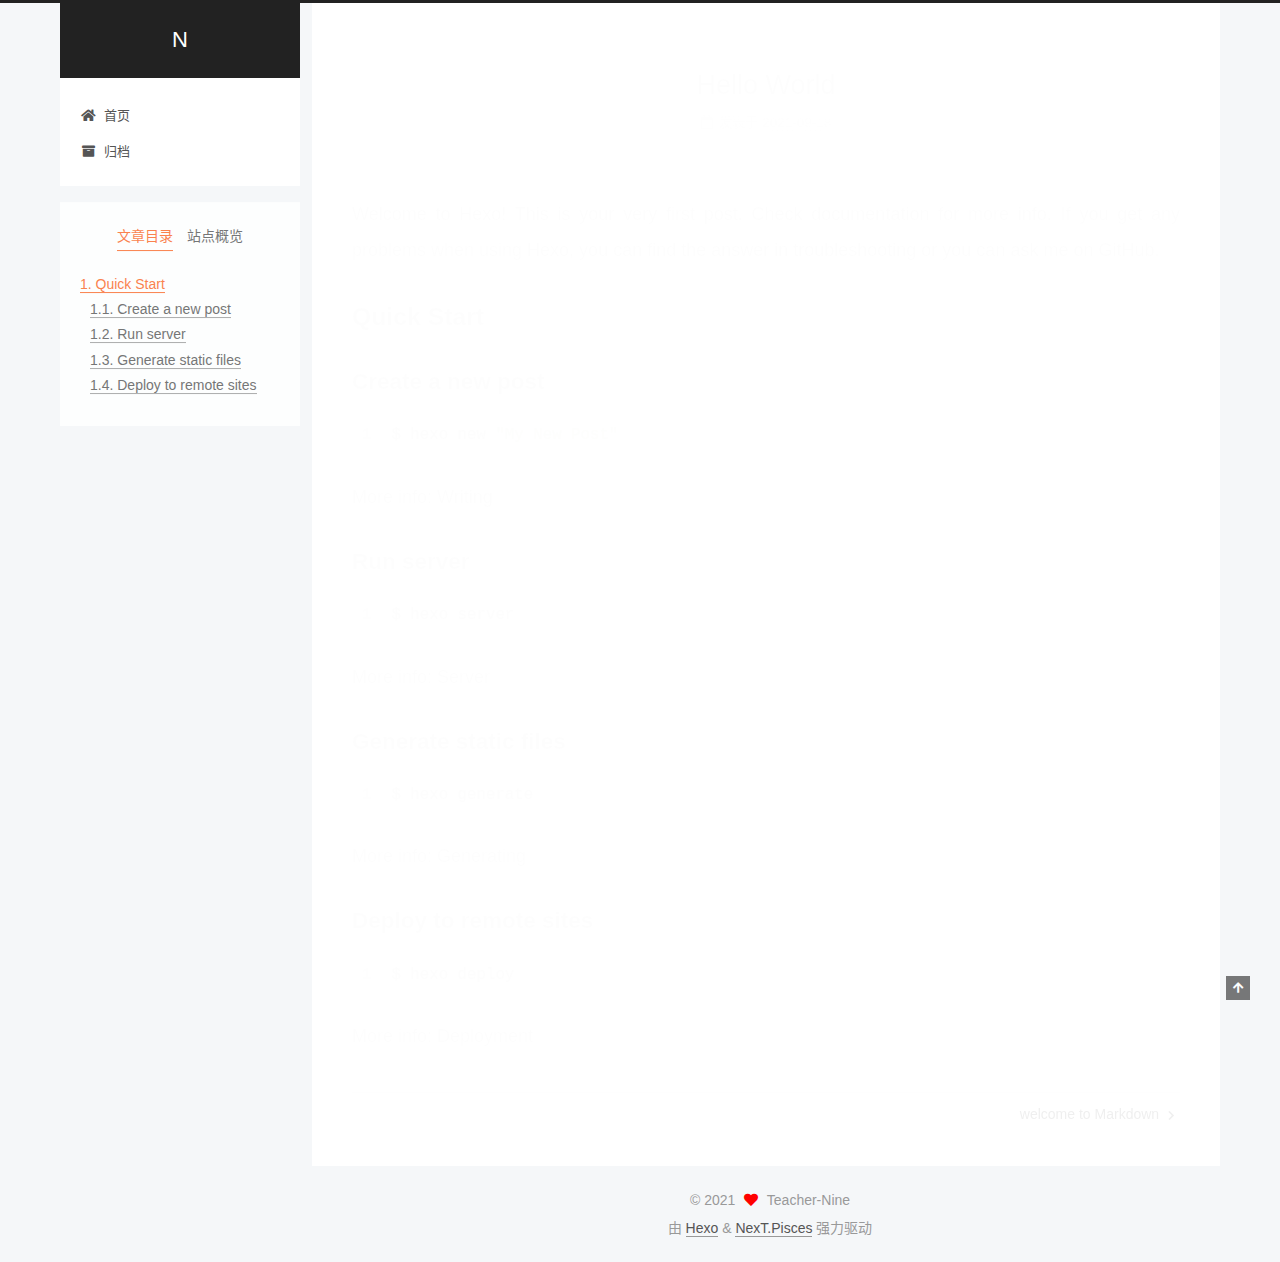
<file: 2021/09/18/hello-world/index.html>
<!DOCTYPE html>
<html lang="zh-CN">
<head>
  <meta charset="UTF-8">
<meta name="viewport" content="width=device-width, initial-scale=1, maximum-scale=2">
<meta name="theme-color" content="#222">
<meta name="generator" content="Hexo 5.4.0">
  <link rel="apple-touch-icon" sizes="180x180" href="/images/apple-touch-icon-next.png">
  <link rel="icon" type="image/png" sizes="32x32" href="/images/favicon-32x32-next.png">
  <link rel="icon" type="image/png" sizes="16x16" href="/images/favicon-16x16-next.png">
  <link rel="mask-icon" href="/images/logo.svg" color="#222">

<link rel="stylesheet" href="/css/main.css">


<link rel="stylesheet" href="/lib/font-awesome/css/all.min.css">

<script id="hexo-configurations">
    var NexT = window.NexT || {};
    var CONFIG = {"hostname":"example.com","root":"/","scheme":"Pisces","version":"7.8.0","exturl":false,"sidebar":{"position":"left","display":"post","padding":18,"offset":12,"onmobile":false},"copycode":{"enable":false,"show_result":false,"style":null},"back2top":{"enable":true,"sidebar":false,"scrollpercent":false},"bookmark":{"enable":false,"color":"#222","save":"auto"},"fancybox":false,"mediumzoom":false,"lazyload":false,"pangu":false,"comments":{"style":"tabs","active":null,"storage":true,"lazyload":false,"nav":null},"algolia":{"hits":{"per_page":10},"labels":{"input_placeholder":"Search for Posts","hits_empty":"We didn't find any results for the search: ${query}","hits_stats":"${hits} results found in ${time} ms"}},"localsearch":{"enable":false,"trigger":"auto","top_n_per_article":1,"unescape":false,"preload":false},"motion":{"enable":true,"async":false,"transition":{"post_block":"fadeIn","post_header":"slideDownIn","post_body":"slideDownIn","coll_header":"slideLeftIn","sidebar":"slideUpIn"}}};
  </script>

  <meta name="description" content="Welcome to Hexo! This is your very first post. Check documentation for more info. If you get any problems when using Hexo, you can find the answer in troubleshooting or you can ask me on GitHub. Quick">
<meta property="og:type" content="article">
<meta property="og:title" content="Hello World">
<meta property="og:url" content="http://example.com/2021/09/18/hello-world/index.html">
<meta property="og:site_name" content="N">
<meta property="og:description" content="Welcome to Hexo! This is your very first post. Check documentation for more info. If you get any problems when using Hexo, you can find the answer in troubleshooting or you can ask me on GitHub. Quick">
<meta property="og:locale" content="zh_CN">
<meta property="article:published_time" content="2021-09-18T04:47:26.515Z">
<meta property="article:modified_time" content="2021-09-18T04:47:26.515Z">
<meta property="article:author" content="Teacher-Nine">
<meta name="twitter:card" content="summary">

<link rel="canonical" href="http://example.com/2021/09/18/hello-world/">


<script id="page-configurations">
  // https://hexo.io/docs/variables.html
  CONFIG.page = {
    sidebar: "",
    isHome : false,
    isPost : true,
    lang   : 'zh-CN'
  };
</script>

  <title>Hello World | N</title>
  






  <noscript>
  <style>
  .use-motion .brand,
  .use-motion .menu-item,
  .sidebar-inner,
  .use-motion .post-block,
  .use-motion .pagination,
  .use-motion .comments,
  .use-motion .post-header,
  .use-motion .post-body,
  .use-motion .collection-header { opacity: initial; }

  .use-motion .site-title,
  .use-motion .site-subtitle {
    opacity: initial;
    top: initial;
  }

  .use-motion .logo-line-before i { left: initial; }
  .use-motion .logo-line-after i { right: initial; }
  </style>
</noscript>

</head>

<body itemscope itemtype="http://schema.org/WebPage">
  <div class="container use-motion">
    <div class="headband"></div>

    <header class="header" itemscope itemtype="http://schema.org/WPHeader">
      <div class="header-inner"><div class="site-brand-container">
  <div class="site-nav-toggle">
    <div class="toggle" aria-label="切换导航栏">
      <span class="toggle-line toggle-line-first"></span>
      <span class="toggle-line toggle-line-middle"></span>
      <span class="toggle-line toggle-line-last"></span>
    </div>
  </div>

  <div class="site-meta">

    <a href="/" class="brand" rel="start">
      <span class="logo-line-before"><i></i></span>
      <h1 class="site-title">N</h1>
      <span class="logo-line-after"><i></i></span>
    </a>
  </div>

  <div class="site-nav-right">
    <div class="toggle popup-trigger">
    </div>
  </div>
</div>




<nav class="site-nav">
  <ul id="menu" class="main-menu menu">
        <li class="menu-item menu-item-home">

    <a href="/" rel="section"><i class="fa fa-home fa-fw"></i>首页</a>

  </li>
        <li class="menu-item menu-item-archives">

    <a href="/archives/" rel="section"><i class="fa fa-archive fa-fw"></i>归档</a>

  </li>
  </ul>
</nav>




</div>
    </header>

    
  <div class="back-to-top">
    <i class="fa fa-arrow-up"></i>
    <span>0%</span>
  </div>


    <main class="main">
      <div class="main-inner">
        <div class="content-wrap">
          

          <div class="content post posts-expand">
            

    
  
  
  <article itemscope itemtype="http://schema.org/Article" class="post-block" lang="zh-CN">
    <link itemprop="mainEntityOfPage" href="http://example.com/2021/09/18/hello-world/">

    <span hidden itemprop="author" itemscope itemtype="http://schema.org/Person">
      <meta itemprop="image" content="/images/avatar.gif">
      <meta itemprop="name" content="Teacher-Nine">
      <meta itemprop="description" content="丈夫处世兮立功名，立功名兮慰平生">
    </span>

    <span hidden itemprop="publisher" itemscope itemtype="http://schema.org/Organization">
      <meta itemprop="name" content="N">
    </span>
      <header class="post-header">
        <h1 class="post-title" itemprop="name headline">
          Hello World
        </h1>

        <div class="post-meta">
            <span class="post-meta-item">
              <span class="post-meta-item-icon">
                <i class="far fa-calendar"></i>
              </span>
              <span class="post-meta-item-text">发表于</span>

              <time title="创建时间：2021-09-18 12:47:26" itemprop="dateCreated datePublished" datetime="2021-09-18T12:47:26+08:00">2021-09-18</time>
            </span>

          

        </div>
      </header>

    
    
    
    <div class="post-body" itemprop="articleBody">

      
        <p>Welcome to <a target="_blank" rel="noopener" href="https://hexo.io/">Hexo</a>! This is your very first post. Check <a target="_blank" rel="noopener" href="https://hexo.io/docs/">documentation</a> for more info. If you get any problems when using Hexo, you can find the answer in <a target="_blank" rel="noopener" href="https://hexo.io/docs/troubleshooting.html">troubleshooting</a> or you can ask me on <a target="_blank" rel="noopener" href="https://github.com/hexojs/hexo/issues">GitHub</a>.</p>
<h2 id="Quick-Start"><a href="#Quick-Start" class="headerlink" title="Quick Start"></a>Quick Start</h2><h3 id="Create-a-new-post"><a href="#Create-a-new-post" class="headerlink" title="Create a new post"></a>Create a new post</h3><figure class="highlight bash"><table><tr><td class="gutter"><pre><span class="line">1</span><br></pre></td><td class="code"><pre><span class="line">$ hexo new <span class="string">&quot;My New Post&quot;</span></span><br></pre></td></tr></table></figure>

<p>More info: <a target="_blank" rel="noopener" href="https://hexo.io/docs/writing.html">Writing</a></p>
<h3 id="Run-server"><a href="#Run-server" class="headerlink" title="Run server"></a>Run server</h3><figure class="highlight bash"><table><tr><td class="gutter"><pre><span class="line">1</span><br></pre></td><td class="code"><pre><span class="line">$ hexo server</span><br></pre></td></tr></table></figure>

<p>More info: <a target="_blank" rel="noopener" href="https://hexo.io/docs/server.html">Server</a></p>
<h3 id="Generate-static-files"><a href="#Generate-static-files" class="headerlink" title="Generate static files"></a>Generate static files</h3><figure class="highlight bash"><table><tr><td class="gutter"><pre><span class="line">1</span><br></pre></td><td class="code"><pre><span class="line">$ hexo generate</span><br></pre></td></tr></table></figure>

<p>More info: <a target="_blank" rel="noopener" href="https://hexo.io/docs/generating.html">Generating</a></p>
<h3 id="Deploy-to-remote-sites"><a href="#Deploy-to-remote-sites" class="headerlink" title="Deploy to remote sites"></a>Deploy to remote sites</h3><figure class="highlight bash"><table><tr><td class="gutter"><pre><span class="line">1</span><br></pre></td><td class="code"><pre><span class="line">$ hexo deploy</span><br></pre></td></tr></table></figure>

<p>More info: <a target="_blank" rel="noopener" href="https://hexo.io/docs/one-command-deployment.html">Deployment</a></p>

    </div>

    
    
    

      <footer class="post-footer">

        


        
    <div class="post-nav">
      <div class="post-nav-item"></div>
      <div class="post-nav-item">
    <a href="/2021/09/18/2021-09-18/" rel="next" title="welcome to Markdown">
      welcome to Markdown <i class="fa fa-chevron-right"></i>
    </a></div>
    </div>
      </footer>
    
  </article>
  
  
  



          </div>
          

<script>
  window.addEventListener('tabs:register', () => {
    let { activeClass } = CONFIG.comments;
    if (CONFIG.comments.storage) {
      activeClass = localStorage.getItem('comments_active') || activeClass;
    }
    if (activeClass) {
      let activeTab = document.querySelector(`a[href="#comment-${activeClass}"]`);
      if (activeTab) {
        activeTab.click();
      }
    }
  });
  if (CONFIG.comments.storage) {
    window.addEventListener('tabs:click', event => {
      if (!event.target.matches('.tabs-comment .tab-content .tab-pane')) return;
      let commentClass = event.target.classList[1];
      localStorage.setItem('comments_active', commentClass);
    });
  }
</script>

        </div>
          
  
  <div class="toggle sidebar-toggle">
    <span class="toggle-line toggle-line-first"></span>
    <span class="toggle-line toggle-line-middle"></span>
    <span class="toggle-line toggle-line-last"></span>
  </div>

  <aside class="sidebar">
    <div class="sidebar-inner">

      <ul class="sidebar-nav motion-element">
        <li class="sidebar-nav-toc">
          文章目录
        </li>
        <li class="sidebar-nav-overview">
          站点概览
        </li>
      </ul>

      <!--noindex-->
      <div class="post-toc-wrap sidebar-panel">
          <div class="post-toc motion-element"><ol class="nav"><li class="nav-item nav-level-2"><a class="nav-link" href="#Quick-Start"><span class="nav-number">1.</span> <span class="nav-text">Quick Start</span></a><ol class="nav-child"><li class="nav-item nav-level-3"><a class="nav-link" href="#Create-a-new-post"><span class="nav-number">1.1.</span> <span class="nav-text">Create a new post</span></a></li><li class="nav-item nav-level-3"><a class="nav-link" href="#Run-server"><span class="nav-number">1.2.</span> <span class="nav-text">Run server</span></a></li><li class="nav-item nav-level-3"><a class="nav-link" href="#Generate-static-files"><span class="nav-number">1.3.</span> <span class="nav-text">Generate static files</span></a></li><li class="nav-item nav-level-3"><a class="nav-link" href="#Deploy-to-remote-sites"><span class="nav-number">1.4.</span> <span class="nav-text">Deploy to remote sites</span></a></li></ol></li></ol></div>
      </div>
      <!--/noindex-->

      <div class="site-overview-wrap sidebar-panel">
        <div class="site-author motion-element" itemprop="author" itemscope itemtype="http://schema.org/Person">
  <p class="site-author-name" itemprop="name">Teacher-Nine</p>
  <div class="site-description" itemprop="description">丈夫处世兮立功名，立功名兮慰平生</div>
</div>
<div class="site-state-wrap motion-element">
  <nav class="site-state">
      <div class="site-state-item site-state-posts">
          <a href="/archives/">
        
          <span class="site-state-item-count">2</span>
          <span class="site-state-item-name">日志</span>
        </a>
      </div>
  </nav>
</div>



      </div>

    </div>
  </aside>
  <div id="sidebar-dimmer"></div>


      </div>
    </main>

    <footer class="footer">
      <div class="footer-inner">
        

        

<div class="copyright">
  
  &copy; 
  <span itemprop="copyrightYear">2021</span>
  <span class="with-love">
    <i class="fa fa-heart"></i>
  </span>
  <span class="author" itemprop="copyrightHolder">Teacher-Nine</span>
</div>
  <div class="powered-by">由 <a href="https://hexo.io/" class="theme-link" rel="noopener" target="_blank">Hexo</a> & <a href="https://pisces.theme-next.org/" class="theme-link" rel="noopener" target="_blank">NexT.Pisces</a> 强力驱动
  </div>

        








      </div>
    </footer>
  </div>

  
  <script src="/lib/anime.min.js"></script>
  <script src="/lib/velocity/velocity.min.js"></script>
  <script src="/lib/velocity/velocity.ui.min.js"></script>

<script src="/js/utils.js"></script>

<script src="/js/motion.js"></script>


<script src="/js/schemes/pisces.js"></script>


<script src="/js/next-boot.js"></script>




  















  

  

</body>
</html>
</file>
<file: css/main.css>
:root {
  --body-bg-color: #f5f7f9;
  --content-bg-color: #fff;
  --card-bg-color: #f5f5f5;
  --text-color: #555;
  --blockquote-color: #666;
  --link-color: #555;
  --link-hover-color: #222;
  --brand-color: #fff;
  --brand-hover-color: #fff;
  --table-row-odd-bg-color: #f9f9f9;
  --table-row-hover-bg-color: #f5f5f5;
  --menu-item-bg-color: #f5f5f5;
  --btn-default-bg: #fff;
  --btn-default-color: #555;
  --btn-default-border-color: #555;
  --btn-default-hover-bg: #222;
  --btn-default-hover-color: #fff;
  --btn-default-hover-border-color: #222;
}
html {
  line-height: 1.15; /* 1 */
  -webkit-text-size-adjust: 100%; /* 2 */
}
body {
  margin: 0;
}
main {
  display: block;
}
h1 {
  font-size: 2em;
  margin: 0.67em 0;
}
hr {
  box-sizing: content-box; /* 1 */
  height: 0; /* 1 */
  overflow: visible; /* 2 */
}
pre {
  font-family: monospace, monospace; /* 1 */
  font-size: 1em; /* 2 */
}
a {
  background: transparent;
}
abbr[title] {
  border-bottom: none; /* 1 */
  text-decoration: underline; /* 2 */
  text-decoration: underline dotted; /* 2 */
}
b,
strong {
  font-weight: bolder;
}
code,
kbd,
samp {
  font-family: monospace, monospace; /* 1 */
  font-size: 1em; /* 2 */
}
small {
  font-size: 80%;
}
sub,
sup {
  font-size: 75%;
  line-height: 0;
  position: relative;
  vertical-align: baseline;
}
sub {
  bottom: -0.25em;
}
sup {
  top: -0.5em;
}
img {
  border-style: none;
}
button,
input,
optgroup,
select,
textarea {
  font-family: inherit; /* 1 */
  font-size: 100%; /* 1 */
  line-height: 1.15; /* 1 */
  margin: 0; /* 2 */
}
button,
input {
/* 1 */
  overflow: visible;
}
button,
select {
/* 1 */
  text-transform: none;
}
button,
[type='button'],
[type='reset'],
[type='submit'] {
  -webkit-appearance: button;
}
button::-moz-focus-inner,
[type='button']::-moz-focus-inner,
[type='reset']::-moz-focus-inner,
[type='submit']::-moz-focus-inner {
  border-style: none;
  padding: 0;
}
button:-moz-focusring,
[type='button']:-moz-focusring,
[type='reset']:-moz-focusring,
[type='submit']:-moz-focusring {
  outline: 1px dotted ButtonText;
}
fieldset {
  padding: 0.35em 0.75em 0.625em;
}
legend {
  box-sizing: border-box; /* 1 */
  color: inherit; /* 2 */
  display: table; /* 1 */
  max-width: 100%; /* 1 */
  padding: 0; /* 3 */
  white-space: normal; /* 1 */
}
progress {
  vertical-align: baseline;
}
textarea {
  overflow: auto;
}
[type='checkbox'],
[type='radio'] {
  box-sizing: border-box; /* 1 */
  padding: 0; /* 2 */
}
[type='number']::-webkit-inner-spin-button,
[type='number']::-webkit-outer-spin-button {
  height: auto;
}
[type='search'] {
  outline-offset: -2px; /* 2 */
  -webkit-appearance: textfield; /* 1 */
}
[type='search']::-webkit-search-decoration {
  -webkit-appearance: none;
}
::-webkit-file-upload-button {
  font: inherit; /* 2 */
  -webkit-appearance: button; /* 1 */
}
details {
  display: block;
}
summary {
  display: list-item;
}
template {
  display: none;
}
[hidden] {
  display: none;
}
::selection {
  background: #262a30;
  color: #eee;
}
html,
body {
  height: 100%;
}
body {
  background: var(--body-bg-color);
  color: var(--text-color);
  font-family: 'Lato', "PingFang SC", "Microsoft YaHei", sans-serif;
  font-size: 1em;
  line-height: 2;
}
@media (max-width: 991px) {
  body {
    padding-left: 0 !important;
    padding-right: 0 !important;
  }
}
h1,
h2,
h3,
h4,
h5,
h6 {
  font-family: 'Lato', "PingFang SC", "Microsoft YaHei", sans-serif;
  font-weight: bold;
  line-height: 1.5;
  margin: 20px 0 15px;
}
h1 {
  font-size: 1.5em;
}
h2 {
  font-size: 1.375em;
}
h3 {
  font-size: 1.25em;
}
h4 {
  font-size: 1.125em;
}
h5 {
  font-size: 1em;
}
h6 {
  font-size: 0.875em;
}
p {
  margin: 0 0 20px 0;
}
a,
span.exturl {
  border-bottom: 1px solid #999;
  color: var(--link-color);
  outline: 0;
  text-decoration: none;
  overflow-wrap: break-word;
  word-wrap: break-word;
  cursor: pointer;
}
a:hover,
span.exturl:hover {
  border-bottom-color: var(--link-hover-color);
  color: var(--link-hover-color);
}
iframe,
img,
video {
  display: block;
  margin-left: auto;
  margin-right: auto;
  max-width: 100%;
}
hr {
  background-image: repeating-linear-gradient(-45deg, #ddd, #ddd 4px, transparent 4px, transparent 8px);
  border: 0;
  height: 3px;
  margin: 40px 0;
}
blockquote {
  border-left: 4px solid #ddd;
  color: var(--blockquote-color);
  margin: 0;
  padding: 0 15px;
}
blockquote cite::before {
  content: '-';
  padding: 0 5px;
}
dt {
  font-weight: bold;
}
dd {
  margin: 0;
  padding: 0;
}
kbd {
  background-color: #f5f5f5;
  background-image: linear-gradient(#eee, #fff, #eee);
  border: 1px solid #ccc;
  border-radius: 0.2em;
  box-shadow: 0.1em 0.1em 0.2em rgba(0,0,0,0.1);
  color: #555;
  font-family: inherit;
  padding: 0.1em 0.3em;
  white-space: nowrap;
}
.table-container {
  overflow: auto;
}
table {
  border-collapse: collapse;
  border-spacing: 0;
  font-size: 0.875em;
  margin: 0 0 20px 0;
  width: 100%;
}
tbody tr:nth-of-type(odd) {
  background: var(--table-row-odd-bg-color);
}
tbody tr:hover {
  background: var(--table-row-hover-bg-color);
}
caption,
th,
td {
  font-weight: normal;
  padding: 8px;
  vertical-align: middle;
}
th,
td {
  border: 1px solid #ddd;
  border-bottom: 3px solid #ddd;
}
th {
  font-weight: 700;
  padding-bottom: 10px;
}
td {
  border-bottom-width: 1px;
}
.btn {
  background: var(--btn-default-bg);
  border: 2px solid var(--btn-default-border-color);
  border-radius: 2px;
  color: var(--btn-default-color);
  display: inline-block;
  font-size: 0.875em;
  line-height: 2;
  padding: 0 20px;
  text-decoration: none;
  transition-property: background-color;
  transition-delay: 0s;
  transition-duration: 0.2s;
  transition-timing-function: ease-in-out;
}
.btn:hover {
  background: var(--btn-default-hover-bg);
  border-color: var(--btn-default-hover-border-color);
  color: var(--btn-default-hover-color);
}
.btn + .btn {
  margin: 0 0 8px 8px;
}
.btn .fa-fw {
  text-align: left;
  width: 1.285714285714286em;
}
.toggle {
  line-height: 0;
}
.toggle .toggle-line {
  background: #fff;
  display: inline-block;
  height: 2px;
  left: 0;
  position: relative;
  top: 0;
  transition: all 0.4s;
  vertical-align: top;
  width: 100%;
}
.toggle .toggle-line:not(:first-child) {
  margin-top: 3px;
}
.toggle.toggle-arrow .toggle-line-first {
  left: 50%;
  top: 2px;
  transform: rotate(45deg);
  width: 50%;
}
.toggle.toggle-arrow .toggle-line-middle {
  left: 2px;
  width: 90%;
}
.toggle.toggle-arrow .toggle-line-last {
  left: 50%;
  top: -2px;
  transform: rotate(-45deg);
  width: 50%;
}
.toggle.toggle-close .toggle-line-first {
  transform: rotate(-45deg);
  top: 5px;
}
.toggle.toggle-close .toggle-line-middle {
  opacity: 0;
}
.toggle.toggle-close .toggle-line-last {
  transform: rotate(45deg);
  top: -5px;
}
.highlight,
pre {
  background: #f7f7f7;
  color: #4d4d4c;
  line-height: 1.6;
  margin: 0 auto 20px;
}
pre,
code {
  font-family: consolas, Menlo, monospace, "PingFang SC", "Microsoft YaHei";
}
code {
  background: #eee;
  border-radius: 3px;
  color: #555;
  padding: 2px 4px;
  overflow-wrap: break-word;
  word-wrap: break-word;
}
.highlight *::selection {
  background: #d6d6d6;
}
.highlight pre {
  border: 0;
  margin: 0;
  padding: 10px 0;
}
.highlight table {
  border: 0;
  margin: 0;
  width: auto;
}
.highlight td {
  border: 0;
  padding: 0;
}
.highlight figcaption {
  background: #eff2f3;
  color: #4d4d4c;
  display: flex;
  font-size: 0.875em;
  justify-content: space-between;
  line-height: 1.2;
  padding: 0.5em;
}
.highlight figcaption a {
  color: #4d4d4c;
}
.highlight figcaption a:hover {
  border-bottom-color: #4d4d4c;
}
.highlight .gutter {
  -moz-user-select: none;
  -ms-user-select: none;
  -webkit-user-select: none;
  user-select: none;
}
.highlight .gutter pre {
  background: #eff2f3;
  color: #869194;
  padding-left: 10px;
  padding-right: 10px;
  text-align: right;
}
.highlight .code pre {
  background: #f7f7f7;
  padding-left: 10px;
  width: 100%;
}
.gist table {
  width: auto;
}
.gist table td {
  border: 0;
}
pre {
  overflow: auto;
  padding: 10px;
}
pre code {
  background: none;
  color: #4d4d4c;
  font-size: 0.875em;
  padding: 0;
  text-shadow: none;
}
pre .deletion {
  background: #fdd;
}
pre .addition {
  background: #dfd;
}
pre .meta {
  color: #eab700;
  -moz-user-select: none;
  -ms-user-select: none;
  -webkit-user-select: none;
  user-select: none;
}
pre .comment {
  color: #8e908c;
}
pre .variable,
pre .attribute,
pre .tag,
pre .name,
pre .regexp,
pre .ruby .constant,
pre .xml .tag .title,
pre .xml .pi,
pre .xml .doctype,
pre .html .doctype,
pre .css .id,
pre .css .class,
pre .css .pseudo {
  color: #c82829;
}
pre .number,
pre .preprocessor,
pre .built_in,
pre .builtin-name,
pre .literal,
pre .params,
pre .constant,
pre .command {
  color: #f5871f;
}
pre .ruby .class .title,
pre .css .rules .attribute,
pre .string,
pre .symbol,
pre .value,
pre .inheritance,
pre .header,
pre .ruby .symbol,
pre .xml .cdata,
pre .special,
pre .formula {
  color: #718c00;
}
pre .title,
pre .css .hexcolor {
  color: #3e999f;
}
pre .function,
pre .python .decorator,
pre .python .title,
pre .ruby .function .title,
pre .ruby .title .keyword,
pre .perl .sub,
pre .javascript .title,
pre .coffeescript .title {
  color: #4271ae;
}
pre .keyword,
pre .javascript .function {
  color: #8959a8;
}
.blockquote-center {
  border-left: none;
  margin: 40px 0;
  padding: 0;
  position: relative;
  text-align: center;
}
.blockquote-center .fa {
  display: block;
  opacity: 0.6;
  position: absolute;
  width: 100%;
}
.blockquote-center .fa-quote-left {
  border-top: 1px solid #ccc;
  text-align: left;
  top: -20px;
}
.blockquote-center .fa-quote-right {
  border-bottom: 1px solid #ccc;
  text-align: right;
  bottom: -20px;
}
.blockquote-center p,
.blockquote-center div {
  text-align: center;
}
.post-body .group-picture img {
  margin: 0 auto;
  padding: 0 3px;
}
.group-picture-row {
  margin-bottom: 6px;
  overflow: hidden;
}
.group-picture-column {
  float: left;
  margin-bottom: 10px;
}
.post-body .label {
  color: #555;
  display: inline;
  padding: 0 2px;
}
.post-body .label.default {
  background: #f0f0f0;
}
.post-body .label.primary {
  background: #efe6f7;
}
.post-body .label.info {
  background: #e5f2f8;
}
.post-body .label.success {
  background: #e7f4e9;
}
.post-body .label.warning {
  background: #fcf6e1;
}
.post-body .label.danger {
  background: #fae8eb;
}
.post-body .tabs {
  margin-bottom: 20px;
}
.post-body .tabs,
.tabs-comment {
  display: block;
  padding-top: 10px;
  position: relative;
}
.post-body .tabs ul.nav-tabs,
.tabs-comment ul.nav-tabs {
  display: flex;
  flex-wrap: wrap;
  margin: 0;
  margin-bottom: -1px;
  padding: 0;
}
@media (max-width: 413px) {
  .post-body .tabs ul.nav-tabs,
  .tabs-comment ul.nav-tabs {
    display: block;
    margin-bottom: 5px;
  }
}
.post-body .tabs ul.nav-tabs li.tab,
.tabs-comment ul.nav-tabs li.tab {
  border-bottom: 1px solid #ddd;
  border-left: 1px solid transparent;
  border-right: 1px solid transparent;
  border-top: 3px solid transparent;
  flex-grow: 1;
  list-style-type: none;
  border-radius: 0 0 0 0;
}
@media (max-width: 413px) {
  .post-body .tabs ul.nav-tabs li.tab,
  .tabs-comment ul.nav-tabs li.tab {
    border-bottom: 1px solid transparent;
    border-left: 3px solid transparent;
    border-right: 1px solid transparent;
    border-top: 1px solid transparent;
  }
}
@media (max-width: 413px) {
  .post-body .tabs ul.nav-tabs li.tab,
  .tabs-comment ul.nav-tabs li.tab {
    border-radius: 0;
  }
}
.post-body .tabs ul.nav-tabs li.tab a,
.tabs-comment ul.nav-tabs li.tab a {
  border-bottom: initial;
  display: block;
  line-height: 1.8;
  outline: 0;
  padding: 0.25em 0.75em;
  text-align: center;
  transition-delay: 0s;
  transition-duration: 0.2s;
  transition-timing-function: ease-out;
}
.post-body .tabs ul.nav-tabs li.tab a i,
.tabs-comment ul.nav-tabs li.tab a i {
  width: 1.285714285714286em;
}
.post-body .tabs ul.nav-tabs li.tab.active,
.tabs-comment ul.nav-tabs li.tab.active {
  border-bottom: 1px solid transparent;
  border-left: 1px solid #ddd;
  border-right: 1px solid #ddd;
  border-top: 3px solid #fc6423;
}
@media (max-width: 413px) {
  .post-body .tabs ul.nav-tabs li.tab.active,
  .tabs-comment ul.nav-tabs li.tab.active {
    border-bottom: 1px solid #ddd;
    border-left: 3px solid #fc6423;
    border-right: 1px solid #ddd;
    border-top: 1px solid #ddd;
  }
}
.post-body .tabs ul.nav-tabs li.tab.active a,
.tabs-comment ul.nav-tabs li.tab.active a {
  color: var(--link-color);
  cursor: default;
}
.post-body .tabs .tab-content .tab-pane,
.tabs-comment .tab-content .tab-pane {
  border: 1px solid #ddd;
  border-top: 0;
  padding: 20px 20px 0 20px;
  border-radius: 0;
}
.post-body .tabs .tab-content .tab-pane:not(.active),
.tabs-comment .tab-content .tab-pane:not(.active) {
  display: none;
}
.post-body .tabs .tab-content .tab-pane.active,
.tabs-comment .tab-content .tab-pane.active {
  display: block;
}
.post-body .tabs .tab-content .tab-pane.active:nth-of-type(1),
.tabs-comment .tab-content .tab-pane.active:nth-of-type(1) {
  border-radius: 0 0 0 0;
}
@media (max-width: 413px) {
  .post-body .tabs .tab-content .tab-pane.active:nth-of-type(1),
  .tabs-comment .tab-content .tab-pane.active:nth-of-type(1) {
    border-radius: 0;
  }
}
.post-body .note {
  border-radius: 3px;
  margin-bottom: 20px;
  padding: 1em;
  position: relative;
  border: 1px solid #eee;
  border-left-width: 5px;
}
.post-body .note h2,
.post-body .note h3,
.post-body .note h4,
.post-body .note h5,
.post-body .note h6 {
  margin-top: 0;
  border-bottom: initial;
  margin-bottom: 0;
  padding-top: 0;
}
.post-body .note p:first-child,
.post-body .note ul:first-child,
.post-body .note ol:first-child,
.post-body .note table:first-child,
.post-body .note pre:first-child,
.post-body .note blockquote:first-child,
.post-body .note img:first-child {
  margin-top: 0;
}
.post-body .note p:last-child,
.post-body .note ul:last-child,
.post-body .note ol:last-child,
.post-body .note table:last-child,
.post-body .note pre:last-child,
.post-body .note blockquote:last-child,
.post-body .note img:last-child {
  margin-bottom: 0;
}
.post-body .note.default {
  border-left-color: #777;
}
.post-body .note.default h2,
.post-body .note.default h3,
.post-body .note.default h4,
.post-body .note.default h5,
.post-body .note.default h6 {
  color: #777;
}
.post-body .note.primary {
  border-left-color: #6f42c1;
}
.post-body .note.primary h2,
.post-body .note.primary h3,
.post-body .note.primary h4,
.post-body .note.primary h5,
.post-body .note.primary h6 {
  color: #6f42c1;
}
.post-body .note.info {
  border-left-color: #428bca;
}
.post-body .note.info h2,
.post-body .note.info h3,
.post-body .note.info h4,
.post-body .note.info h5,
.post-body .note.info h6 {
  color: #428bca;
}
.post-body .note.success {
  border-left-color: #5cb85c;
}
.post-body .note.success h2,
.post-body .note.success h3,
.post-body .note.success h4,
.post-body .note.success h5,
.post-body .note.success h6 {
  color: #5cb85c;
}
.post-body .note.warning {
  border-left-color: #f0ad4e;
}
.post-body .note.warning h2,
.post-body .note.warning h3,
.post-body .note.warning h4,
.post-body .note.warning h5,
.post-body .note.warning h6 {
  color: #f0ad4e;
}
.post-body .note.danger {
  border-left-color: #d9534f;
}
.post-body .note.danger h2,
.post-body .note.danger h3,
.post-body .note.danger h4,
.post-body .note.danger h5,
.post-body .note.danger h6 {
  color: #d9534f;
}
.pagination .prev,
.pagination .next,
.pagination .page-number,
.pagination .space {
  display: inline-block;
  margin: 0 10px;
  padding: 0 11px;
  position: relative;
  top: -1px;
}
@media (max-width: 767px) {
  .pagination .prev,
  .pagination .next,
  .pagination .page-number,
  .pagination .space {
    margin: 0 5px;
  }
}
.pagination {
  border-top: 1px solid #eee;
  margin: 120px 0 0;
  text-align: center;
}
.pagination .prev,
.pagination .next,
.pagination .page-number {
  border-bottom: 0;
  border-top: 1px solid #eee;
  transition-property: border-color;
  transition-delay: 0s;
  transition-duration: 0.2s;
  transition-timing-function: ease-in-out;
}
.pagination .prev:hover,
.pagination .next:hover,
.pagination .page-number:hover {
  border-top-color: #222;
}
.pagination .space {
  margin: 0;
  padding: 0;
}
.pagination .prev {
  margin-left: 0;
}
.pagination .next {
  margin-right: 0;
}
.pagination .page-number.current {
  background: #ccc;
  border-top-color: #ccc;
  color: #fff;
}
@media (max-width: 767px) {
  .pagination {
    border-top: none;
  }
  .pagination .prev,
  .pagination .next,
  .pagination .page-number {
    border-bottom: 1px solid #eee;
    border-top: 0;
    margin-bottom: 10px;
    padding: 0 10px;
  }
  .pagination .prev:hover,
  .pagination .next:hover,
  .pagination .page-number:hover {
    border-bottom-color: #222;
  }
}
.comments {
  margin-top: 60px;
  overflow: hidden;
}
.comment-button-group {
  display: flex;
  flex-wrap: wrap-reverse;
  justify-content: center;
  margin: 1em 0;
}
.comment-button-group .comment-button {
  margin: 0.1em 0.2em;
}
.comment-button-group .comment-button.active {
  background: var(--btn-default-hover-bg);
  border-color: var(--btn-default-hover-border-color);
  color: var(--btn-default-hover-color);
}
.comment-position {
  display: none;
}
.comment-position.active {
  display: block;
}
.tabs-comment {
  background: var(--content-bg-color);
  margin-top: 4em;
  padding-top: 0;
}
.tabs-comment .comments {
  border: 0;
  box-shadow: none;
  margin-top: 0;
  padding-top: 0;
}
.container {
  min-height: 100%;
  position: relative;
}
.main-inner {
  margin: 0 auto;
  width: calc(100% - 20px);
}
@media (min-width: 1200px) {
  .main-inner {
    width: 1160px;
  }
}
@media (min-width: 1600px) {
  .main-inner {
    width: 73%;
  }
}
@media (max-width: 767px) {
  .content-wrap {
    padding: 0 20px;
  }
}
.header {
  background: transparent;
}
.header-inner {
  margin: 0 auto;
  width: calc(100% - 20px);
}
@media (min-width: 1200px) {
  .header-inner {
    width: 1160px;
  }
}
@media (min-width: 1600px) {
  .header-inner {
    width: 73%;
  }
}
.site-brand-container {
  display: flex;
  flex-shrink: 0;
  padding: 0 10px;
}
.headband {
  background: #222;
  height: 3px;
}
.site-meta {
  flex-grow: 1;
  text-align: center;
}
@media (max-width: 767px) {
  .site-meta {
    text-align: center;
  }
}
.brand {
  border-bottom: none;
  color: var(--brand-color);
  display: inline-block;
  line-height: 1.375em;
  padding: 0 40px;
  position: relative;
}
.brand:hover {
  color: var(--brand-hover-color);
}
.site-title {
  font-family: 'Lato', "PingFang SC", "Microsoft YaHei", sans-serif;
  font-size: 1.375em;
  font-weight: normal;
  margin: 0;
}
.site-subtitle {
  color: #ddd;
  font-size: 0.8125em;
  margin: 10px 0;
}
.use-motion .brand {
  opacity: 0;
}
.use-motion .site-title,
.use-motion .site-subtitle,
.use-motion .custom-logo-image {
  opacity: 0;
  position: relative;
  top: -10px;
}
.site-nav-toggle,
.site-nav-right {
  display: none;
}
@media (max-width: 767px) {
  .site-nav-toggle,
  .site-nav-right {
    display: flex;
    flex-direction: column;
    justify-content: center;
  }
}
.site-nav-toggle .toggle,
.site-nav-right .toggle {
  color: var(--text-color);
  padding: 10px;
  width: 22px;
}
.site-nav-toggle .toggle .toggle-line,
.site-nav-right .toggle .toggle-line {
  background: var(--text-color);
  border-radius: 1px;
}
.site-nav {
  display: block;
}
@media (max-width: 767px) {
  .site-nav {
    clear: both;
    display: none;
  }
}
.site-nav.site-nav-on {
  display: block;
}
.menu {
  margin-top: 20px;
  padding-left: 0;
  text-align: center;
}
.menu-item {
  display: inline-block;
  list-style: none;
  margin: 0 10px;
}
@media (max-width: 767px) {
  .menu-item {
    display: block;
    margin-top: 10px;
  }
  .menu-item.menu-item-search {
    display: none;
  }
}
.menu-item a,
.menu-item span.exturl {
  border-bottom: 0;
  display: block;
  font-size: 0.8125em;
  transition-property: border-color;
  transition-delay: 0s;
  transition-duration: 0.2s;
  transition-timing-function: ease-in-out;
}
@media (hover: none) {
  .menu-item a:hover,
  .menu-item span.exturl:hover {
    border-bottom-color: transparent !important;
  }
}
.menu-item .fa,
.menu-item .fab,
.menu-item .far,
.menu-item .fas {
  margin-right: 8px;
}
.menu-item .badge {
  display: inline-block;
  font-weight: bold;
  line-height: 1;
  margin-left: 0.35em;
  margin-top: 0.35em;
  text-align: center;
  white-space: nowrap;
}
@media (max-width: 767px) {
  .menu-item .badge {
    float: right;
    margin-left: 0;
  }
}
.menu-item-active a,
.menu .menu-item a:hover,
.menu .menu-item span.exturl:hover {
  background: var(--menu-item-bg-color);
}
.use-motion .menu-item {
  opacity: 0;
}
.sidebar {
  background: #222;
  bottom: 0;
  box-shadow: inset 0 2px 6px #000;
  position: fixed;
  top: 0;
}
@media (max-width: 991px) {
  .sidebar {
    display: none;
  }
}
.sidebar-inner {
  color: #999;
  padding: 18px 10px;
  text-align: center;
}
.cc-license {
  margin-top: 10px;
  text-align: center;
}
.cc-license .cc-opacity {
  border-bottom: none;
  opacity: 0.7;
}
.cc-license .cc-opacity:hover {
  opacity: 0.9;
}
.cc-license img {
  display: inline-block;
}
.site-author-image {
  border: 1px solid #eee;
  display: block;
  margin: 0 auto;
  max-width: 120px;
  padding: 2px;
}
.site-author-name {
  color: var(--text-color);
  font-weight: 600;
  margin: 0;
  text-align: center;
}
.site-description {
  color: #999;
  font-size: 0.8125em;
  margin-top: 0;
  text-align: center;
}
.links-of-author {
  margin-top: 15px;
}
.links-of-author a,
.links-of-author span.exturl {
  border-bottom-color: #555;
  display: inline-block;
  font-size: 0.8125em;
  margin-bottom: 10px;
  margin-right: 10px;
  vertical-align: middle;
}
.links-of-author a::before,
.links-of-author span.exturl::before {
  background: #d08169;
  border-radius: 50%;
  content: ' ';
  display: inline-block;
  height: 4px;
  margin-right: 3px;
  vertical-align: middle;
  width: 4px;
}
.sidebar-button {
  margin-top: 15px;
}
.sidebar-button a {
  border: 1px solid #fc6423;
  border-radius: 4px;
  color: #fc6423;
  display: inline-block;
  padding: 0 15px;
}
.sidebar-button a .fa,
.sidebar-button a .fab,
.sidebar-button a .far,
.sidebar-button a .fas {
  margin-right: 5px;
}
.sidebar-button a:hover {
  background: #fc6423;
  border: 1px solid #fc6423;
  color: #fff;
}
.sidebar-button a:hover .fa,
.sidebar-button a:hover .fab,
.sidebar-button a:hover .far,
.sidebar-button a:hover .fas {
  color: #fff;
}
.links-of-blogroll {
  font-size: 0.8125em;
  margin-top: 10px;
}
.links-of-blogroll-title {
  font-size: 0.875em;
  font-weight: 600;
  margin-top: 0;
}
.links-of-blogroll-list {
  list-style: none;
  margin: 0;
  padding: 0;
}
#sidebar-dimmer {
  display: none;
}
@media (max-width: 767px) {
  #sidebar-dimmer {
    background: #000;
    display: block;
    height: 100%;
    left: 100%;
    opacity: 0;
    position: fixed;
    top: 0;
    width: 100%;
    z-index: 1100;
  }
  .sidebar-active + #sidebar-dimmer {
    opacity: 0.7;
    transform: translateX(-100%);
    transition: opacity 0.5s;
  }
}
.sidebar-nav {
  margin: 0;
  padding-bottom: 20px;
  padding-left: 0;
}
.sidebar-nav li {
  border-bottom: 1px solid transparent;
  color: var(--text-color);
  cursor: pointer;
  display: inline-block;
  font-size: 0.875em;
}
.sidebar-nav li.sidebar-nav-overview {
  margin-left: 10px;
}
.sidebar-nav li:hover {
  color: #fc6423;
}
.sidebar-nav .sidebar-nav-active {
  border-bottom-color: #fc6423;
  color: #fc6423;
}
.sidebar-nav .sidebar-nav-active:hover {
  color: #fc6423;
}
.sidebar-panel {
  display: none;
  overflow-x: hidden;
  overflow-y: auto;
}
.sidebar-panel-active {
  display: block;
}
.sidebar-toggle {
  background: #222;
  bottom: 45px;
  cursor: pointer;
  height: 14px;
  left: 30px;
  padding: 5px;
  position: fixed;
  width: 14px;
  z-index: 1300;
}
@media (max-width: 991px) {
  .sidebar-toggle {
    left: 20px;
    opacity: 0.8;
    display: none;
  }
}
.sidebar-toggle:hover .toggle-line {
  background: #fc6423;
}
.post-toc {
  font-size: 0.875em;
}
.post-toc ol {
  list-style: none;
  margin: 0;
  padding: 0 2px 5px 10px;
  text-align: left;
}
.post-toc ol > ol {
  padding-left: 0;
}
.post-toc ol a {
  transition-property: all;
  transition-delay: 0s;
  transition-duration: 0.2s;
  transition-timing-function: ease-in-out;
}
.post-toc .nav-item {
  line-height: 1.8;
  overflow: hidden;
  text-overflow: ellipsis;
  white-space: nowrap;
}
.post-toc .nav .nav-child {
  display: none;
}
.post-toc .nav .active > .nav-child {
  display: block;
}
.post-toc .nav .active-current > .nav-child {
  display: block;
}
.post-toc .nav .active-current > .nav-child > .nav-item {
  display: block;
}
.post-toc .nav .active > a {
  border-bottom-color: #fc6423;
  color: #fc6423;
}
.post-toc .nav .active-current > a {
  color: #fc6423;
}
.post-toc .nav .active-current > a:hover {
  color: #fc6423;
}
.site-state {
  display: flex;
  justify-content: center;
  line-height: 1.4;
  margin-top: 10px;
  overflow: hidden;
  text-align: center;
  white-space: nowrap;
}
.site-state-item {
  padding: 0 15px;
}
.site-state-item:not(:first-child) {
  border-left: 1px solid #eee;
}
.site-state-item a {
  border-bottom: none;
}
.site-state-item-count {
  display: block;
  font-size: 1em;
  font-weight: 600;
  text-align: center;
}
.site-state-item-name {
  color: #999;
  font-size: 0.8125em;
}
.footer {
  color: #999;
  font-size: 0.875em;
  padding: 20px 0;
}
.footer.footer-fixed {
  bottom: 0;
  left: 0;
  position: absolute;
  right: 0;
}
.footer-inner {
  box-sizing: border-box;
  margin: 0 auto;
  text-align: center;
  width: calc(100% - 20px);
}
@media (min-width: 1200px) {
  .footer-inner {
    width: 1160px;
  }
}
@media (min-width: 1600px) {
  .footer-inner {
    width: 73%;
  }
}
.languages {
  display: inline-block;
  font-size: 1.125em;
  position: relative;
}
.languages .lang-select-label span {
  margin: 0 0.5em;
}
.languages .lang-select {
  height: 100%;
  left: 0;
  opacity: 0;
  position: absolute;
  top: 0;
  width: 100%;
}
.with-love {
  color: #ff0000;
  display: inline-block;
  margin: 0 5px;
}
.powered-by,
.theme-info {
  display: inline-block;
}
@-moz-keyframes iconAnimate {
  0%, 100% {
    transform: scale(1);
  }
  10%, 30% {
    transform: scale(0.9);
  }
  20%, 40%, 60%, 80% {
    transform: scale(1.1);
  }
  50%, 70% {
    transform: scale(1.1);
  }
}
@-webkit-keyframes iconAnimate {
  0%, 100% {
    transform: scale(1);
  }
  10%, 30% {
    transform: scale(0.9);
  }
  20%, 40%, 60%, 80% {
    transform: scale(1.1);
  }
  50%, 70% {
    transform: scale(1.1);
  }
}
@-o-keyframes iconAnimate {
  0%, 100% {
    transform: scale(1);
  }
  10%, 30% {
    transform: scale(0.9);
  }
  20%, 40%, 60%, 80% {
    transform: scale(1.1);
  }
  50%, 70% {
    transform: scale(1.1);
  }
}
@keyframes iconAnimate {
  0%, 100% {
    transform: scale(1);
  }
  10%, 30% {
    transform: scale(0.9);
  }
  20%, 40%, 60%, 80% {
    transform: scale(1.1);
  }
  50%, 70% {
    transform: scale(1.1);
  }
}
.back-to-top {
  font-size: 12px;
  text-align: center;
  transition-delay: 0s;
  transition-duration: 0.2s;
  transition-timing-function: ease-in-out;
}
.back-to-top {
  background: #222;
  bottom: -100px;
  box-sizing: border-box;
  color: #fff;
  cursor: pointer;
  left: 30px;
  opacity: 0.6;
  padding: 0 6px;
  position: fixed;
  transition-property: bottom;
  z-index: 1300;
  width: 24px;
}
.back-to-top span {
  display: none;
}
.back-to-top:hover {
  color: #fc6423;
}
.back-to-top.back-to-top-on {
  bottom: 30px;
}
@media (max-width: 991px) {
  .back-to-top {
    left: 20px;
    opacity: 0.8;
  }
}
.post-body {
  font-family: 'Lato', "PingFang SC", "Microsoft YaHei", sans-serif;
  overflow-wrap: break-word;
  word-wrap: break-word;
}
@media (min-width: 1200px) {
  .post-body {
    font-size: 1.125em;
  }
}
.post-body .exturl .fa {
  font-size: 0.875em;
  margin-left: 4px;
}
.post-body .image-caption,
.post-body .figure .caption {
  color: #999;
  font-size: 0.875em;
  font-weight: bold;
  line-height: 1;
  margin: -20px auto 15px;
  text-align: center;
}
.post-sticky-flag {
  display: inline-block;
  transform: rotate(30deg);
}
.post-button {
  margin-top: 40px;
  text-align: center;
}
.use-motion .post-block,
.use-motion .pagination,
.use-motion .comments {
  opacity: 0;
}
.use-motion .post-header {
  opacity: 0;
}
.use-motion .post-body {
  opacity: 0;
}
.use-motion .collection-header {
  opacity: 0;
}
.posts-collapse {
  margin-left: 35px;
  position: relative;
}
@media (max-width: 767px) {
  .posts-collapse {
    margin-left: 0px;
    margin-right: 0px;
  }
}
.posts-collapse .collection-title {
  font-size: 1.125em;
  position: relative;
}
.posts-collapse .collection-title::before {
  background: #999;
  border: 1px solid #fff;
  border-radius: 50%;
  content: ' ';
  height: 10px;
  left: 0;
  margin-left: -6px;
  margin-top: -4px;
  position: absolute;
  top: 50%;
  width: 10px;
}
.posts-collapse .collection-year {
  font-size: 1.5em;
  font-weight: bold;
  margin: 60px 0;
  position: relative;
}
.posts-collapse .collection-year::before {
  background: #bbb;
  border-radius: 50%;
  content: ' ';
  height: 8px;
  left: 0;
  margin-left: -4px;
  margin-top: -4px;
  position: absolute;
  top: 50%;
  width: 8px;
}
.posts-collapse .collection-header {
  display: block;
  margin: 0 0 0 20px;
}
.posts-collapse .collection-header small {
  color: #bbb;
  margin-left: 5px;
}
.posts-collapse .post-header {
  border-bottom: 1px dashed #ccc;
  margin: 30px 0;
  padding-left: 15px;
  position: relative;
  transition-property: border;
  transition-delay: 0s;
  transition-duration: 0.2s;
  transition-timing-function: ease-in-out;
}
.posts-collapse .post-header::before {
  background: #bbb;
  border: 1px solid #fff;
  border-radius: 50%;
  content: ' ';
  height: 6px;
  left: 0;
  margin-left: -4px;
  position: absolute;
  top: 0.75em;
  transition-property: background;
  width: 6px;
  transition-delay: 0s;
  transition-duration: 0.2s;
  transition-timing-function: ease-in-out;
}
.posts-collapse .post-header:hover {
  border-bottom-color: #666;
}
.posts-collapse .post-header:hover::before {
  background: #222;
}
.posts-collapse .post-meta {
  display: inline;
  font-size: 0.75em;
  margin-right: 10px;
}
.posts-collapse .post-title {
  display: inline;
}
.posts-collapse .post-title a,
.posts-collapse .post-title span.exturl {
  border-bottom: none;
  color: var(--link-color);
}
.posts-collapse .post-title .fa-external-link-alt {
  font-size: 0.875em;
  margin-left: 5px;
}
.posts-collapse::before {
  background: #f5f5f5;
  content: ' ';
  height: 100%;
  left: 0;
  margin-left: -2px;
  position: absolute;
  top: 1.25em;
  width: 4px;
}
.post-eof {
  background: #ccc;
  height: 1px;
  margin: 80px auto 60px;
  text-align: center;
  width: 8%;
}
.post-block:last-of-type .post-eof {
  display: none;
}
.content {
  padding-top: 40px;
}
@media (min-width: 992px) {
  .post-body {
    text-align: justify;
  }
}
@media (max-width: 991px) {
  .post-body {
    text-align: justify;
  }
}
.post-body h1,
.post-body h2,
.post-body h3,
.post-body h4,
.post-body h5,
.post-body h6 {
  padding-top: 10px;
}
.post-body h1 .header-anchor,
.post-body h2 .header-anchor,
.post-body h3 .header-anchor,
.post-body h4 .header-anchor,
.post-body h5 .header-anchor,
.post-body h6 .header-anchor {
  border-bottom-style: none;
  color: #ccc;
  float: right;
  margin-left: 10px;
  visibility: hidden;
}
.post-body h1 .header-anchor:hover,
.post-body h2 .header-anchor:hover,
.post-body h3 .header-anchor:hover,
.post-body h4 .header-anchor:hover,
.post-body h5 .header-anchor:hover,
.post-body h6 .header-anchor:hover {
  color: inherit;
}
.post-body h1:hover .header-anchor,
.post-body h2:hover .header-anchor,
.post-body h3:hover .header-anchor,
.post-body h4:hover .header-anchor,
.post-body h5:hover .header-anchor,
.post-body h6:hover .header-anchor {
  visibility: visible;
}
.post-body iframe,
.post-body img,
.post-body video {
  margin-bottom: 20px;
}
.post-body .video-container {
  height: 0;
  margin-bottom: 20px;
  overflow: hidden;
  padding-top: 75%;
  position: relative;
  width: 100%;
}
.post-body .video-container iframe,
.post-body .video-container object,
.post-body .video-container embed {
  height: 100%;
  left: 0;
  margin: 0;
  position: absolute;
  top: 0;
  width: 100%;
}
.post-gallery {
  align-items: center;
  display: grid;
  grid-gap: 10px;
  grid-template-columns: 1fr 1fr 1fr;
  margin-bottom: 20px;
}
@media (max-width: 767px) {
  .post-gallery {
    grid-template-columns: 1fr 1fr;
  }
}
.post-gallery a {
  border: 0;
}
.post-gallery img {
  margin: 0;
}
.posts-expand .post-header {
  font-size: 1.125em;
}
.posts-expand .post-title {
  font-size: 1.5em;
  font-weight: normal;
  margin: initial;
  text-align: center;
  overflow-wrap: break-word;
  word-wrap: break-word;
}
.posts-expand .post-title-link {
  border-bottom: none;
  color: var(--link-color);
  display: inline-block;
  position: relative;
  vertical-align: top;
}
.posts-expand .post-title-link::before {
  background: var(--link-color);
  bottom: 0;
  content: '';
  height: 2px;
  left: 0;
  position: absolute;
  transform: scaleX(0);
  visibility: hidden;
  width: 100%;
  transition-delay: 0s;
  transition-duration: 0.2s;
  transition-timing-function: ease-in-out;
}
.posts-expand .post-title-link:hover::before {
  transform: scaleX(1);
  visibility: visible;
}
.posts-expand .post-title-link .fa-external-link-alt {
  font-size: 0.875em;
  margin-left: 5px;
}
.posts-expand .post-meta {
  color: #999;
  font-family: 'Lato', "PingFang SC", "Microsoft YaHei", sans-serif;
  font-size: 0.75em;
  margin: 3px 0 60px 0;
  text-align: center;
}
.posts-expand .post-meta .post-description {
  font-size: 0.875em;
  margin-top: 2px;
}
.posts-expand .post-meta time {
  border-bottom: 1px dashed #999;
  cursor: pointer;
}
.post-meta .post-meta-item + .post-meta-item::before {
  content: '|';
  margin: 0 0.5em;
}
.post-meta-divider {
  margin: 0 0.5em;
}
.post-meta-item-icon {
  margin-right: 3px;
}
@media (max-width: 991px) {
  .post-meta-item-icon {
    display: inline-block;
  }
}
@media (max-width: 991px) {
  .post-meta-item-text {
    display: none;
  }
}
.post-nav {
  border-top: 1px solid #eee;
  display: flex;
  justify-content: space-between;
  margin-top: 15px;
  padding: 10px 5px 0;
}
.post-nav-item {
  flex: 1;
}
.post-nav-item a {
  border-bottom: none;
  display: block;
  font-size: 0.875em;
  line-height: 1.6;
  position: relative;
}
.post-nav-item a:active {
  top: 2px;
}
.post-nav-item .fa {
  font-size: 0.75em;
}
.post-nav-item:first-child {
  margin-right: 15px;
}
.post-nav-item:first-child .fa {
  margin-right: 5px;
}
.post-nav-item:last-child {
  margin-left: 15px;
  text-align: right;
}
.post-nav-item:last-child .fa {
  margin-left: 5px;
}
.rtl.post-body p,
.rtl.post-body a,
.rtl.post-body h1,
.rtl.post-body h2,
.rtl.post-body h3,
.rtl.post-body h4,
.rtl.post-body h5,
.rtl.post-body h6,
.rtl.post-body li,
.rtl.post-body ul,
.rtl.post-body ol {
  direction: rtl;
  font-family: UKIJ Ekran;
}
.rtl.post-title {
  font-family: UKIJ Ekran;
}
.post-tags {
  margin-top: 40px;
  text-align: center;
}
.post-tags a {
  display: inline-block;
  font-size: 0.8125em;
}
.post-tags a:not(:last-child) {
  margin-right: 10px;
}
.post-widgets {
  border-top: 1px solid #eee;
  margin-top: 15px;
  text-align: center;
}
.wp_rating {
  height: 20px;
  line-height: 20px;
  margin-top: 10px;
  padding-top: 6px;
  text-align: center;
}
.social-like {
  display: flex;
  font-size: 0.875em;
  justify-content: center;
  text-align: center;
}
.reward-container {
  margin: 20px auto;
  padding: 10px 0;
  text-align: center;
  width: 90%;
}
.reward-container button {
  background: transparent;
  border: 1px solid #fc6423;
  border-radius: 0;
  color: #fc6423;
  cursor: pointer;
  line-height: 2;
  outline: 0;
  padding: 0 15px;
  vertical-align: text-top;
}
.reward-container button:hover {
  background: #fc6423;
  border: 1px solid transparent;
  color: #fa9366;
}
#qr {
  padding-top: 20px;
}
#qr a {
  border: 0;
}
#qr img {
  display: inline-block;
  margin: 0.8em 2em 0 2em;
  max-width: 100%;
  width: 180px;
}
#qr p {
  text-align: center;
}
.category-all-page .category-all-title {
  text-align: center;
}
.category-all-page .category-all {
  margin-top: 20px;
}
.category-all-page .category-list {
  list-style: none;
  margin: 0;
  padding: 0;
}
.category-all-page .category-list-item {
  margin: 5px 10px;
}
.category-all-page .category-list-count {
  color: #bbb;
}
.category-all-page .category-list-count::before {
  content: ' (';
  display: inline;
}
.category-all-page .category-list-count::after {
  content: ') ';
  display: inline;
}
.category-all-page .category-list-child {
  padding-left: 10px;
}
.event-list {
  padding: 0;
}
.event-list hr {
  background: #222;
  margin: 20px 0 45px 0;
}
.event-list hr::after {
  background: #222;
  color: #fff;
  content: 'NOW';
  display: inline-block;
  font-weight: bold;
  padding: 0 5px;
  text-align: right;
}
.event-list .event {
  background: #222;
  margin: 20px 0;
  min-height: 40px;
  padding: 15px 0 15px 10px;
}
.event-list .event .event-summary {
  color: #fff;
  margin: 0;
  padding-bottom: 3px;
}
.event-list .event .event-summary::before {
  animation: dot-flash 1s alternate infinite ease-in-out;
  color: #fff;
  content: '\f111';
  display: inline-block;
  font-size: 10px;
  margin-right: 25px;
  vertical-align: middle;
  font-family: 'Font Awesome 5 Free';
  font-weight: 900;
}
.event-list .event .event-relative-time {
  color: #bbb;
  display: inline-block;
  font-size: 12px;
  font-weight: normal;
  padding-left: 12px;
}
.event-list .event .event-details {
  color: #fff;
  display: block;
  line-height: 18px;
  margin-left: 56px;
  padding-bottom: 6px;
  padding-top: 3px;
  text-indent: -24px;
}
.event-list .event .event-details::before {
  color: #fff;
  display: inline-block;
  margin-right: 9px;
  text-align: center;
  text-indent: 0;
  width: 14px;
  font-family: 'Font Awesome 5 Free';
  font-weight: 900;
}
.event-list .event .event-details.event-location::before {
  content: '\f041';
}
.event-list .event .event-details.event-duration::before {
  content: '\f017';
}
.event-list .event-past {
  background: #f5f5f5;
}
.event-list .event-past .event-summary,
.event-list .event-past .event-details {
  color: #bbb;
  opacity: 0.9;
}
.event-list .event-past .event-summary::before,
.event-list .event-past .event-details::before {
  animation: none;
  color: #bbb;
}
@-moz-keyframes dot-flash {
  from {
    opacity: 1;
    transform: scale(1);
  }
  to {
    opacity: 0;
    transform: scale(0.8);
  }
}
@-webkit-keyframes dot-flash {
  from {
    opacity: 1;
    transform: scale(1);
  }
  to {
    opacity: 0;
    transform: scale(0.8);
  }
}
@-o-keyframes dot-flash {
  from {
    opacity: 1;
    transform: scale(1);
  }
  to {
    opacity: 0;
    transform: scale(0.8);
  }
}
@keyframes dot-flash {
  from {
    opacity: 1;
    transform: scale(1);
  }
  to {
    opacity: 0;
    transform: scale(0.8);
  }
}
ul.breadcrumb {
  font-size: 0.75em;
  list-style: none;
  margin: 1em 0;
  padding: 0 2em;
  text-align: center;
}
ul.breadcrumb li {
  display: inline;
}
ul.breadcrumb li + li::before {
  content: '/\00a0';
  font-weight: normal;
  padding: 0.5em;
}
ul.breadcrumb li + li:last-child {
  font-weight: bold;
}
.tag-cloud {
  text-align: center;
}
.tag-cloud a {
  display: inline-block;
  margin: 10px;
}
.tag-cloud a:hover {
  color: var(--link-hover-color) !important;
}
.header {
  margin: 0 auto;
  position: relative;
  width: calc(100% - 20px);
}
@media (min-width: 1200px) {
  .header {
    width: 1160px;
  }
}
@media (min-width: 1600px) {
  .header {
    width: 73%;
  }
}
@media (max-width: 991px) {
  .header {
    width: auto;
  }
}
.header-inner {
  background: var(--content-bg-color);
  border-radius: initial;
  box-shadow: initial;
  overflow: hidden;
  padding: 0;
  position: absolute;
  top: 0;
  width: 240px;
}
@media (min-width: 1200px) {
  .header-inner {
    width: 240px;
  }
}
@media (max-width: 991px) {
  .header-inner {
    border-radius: initial;
    position: relative;
    width: auto;
  }
}
.main-inner {
  align-items: flex-start;
  display: flex;
  justify-content: space-between;
  flex-direction: row-reverse;
}
@media (max-width: 991px) {
  .main-inner {
    width: auto;
  }
}
.content-wrap {
  background: var(--content-bg-color);
  border-radius: initial;
  box-shadow: initial;
  box-sizing: border-box;
  padding: 40px;
  width: calc(100% - 252px);
}
@media (max-width: 991px) {
  .content-wrap {
    border-radius: initial;
    padding: 20px;
    width: 100%;
  }
}
.footer-inner {
  padding-left: 260px;
}
.back-to-top {
  left: auto;
  right: 30px;
}
@media (max-width: 991px) {
  .back-to-top {
    right: 20px;
  }
}
@media (max-width: 991px) {
  .footer-inner {
    padding-left: 0;
    padding-right: 0;
    width: auto;
  }
}
.site-brand-container {
  background: #222;
}
@media (max-width: 991px) {
  .site-brand-container {
    box-shadow: 0 0 16px rgba(0,0,0,0.5);
  }
}
.site-meta {
  padding: 20px 0;
}
.brand {
  padding: 0;
}
.site-subtitle {
  margin: 10px 10px 0;
}
.custom-logo-image {
  margin-top: 20px;
}
@media (max-width: 991px) {
  .custom-logo-image {
    display: none;
  }
}
@media (min-width: 768px) and (max-width: 991px) {
  .site-nav-toggle,
  .site-nav-right {
    display: flex;
    flex-direction: column;
    justify-content: center;
  }
}
.site-nav-toggle .toggle,
.site-nav-right .toggle {
  color: #fff;
}
.site-nav-toggle .toggle .toggle-line,
.site-nav-right .toggle .toggle-line {
  background: #fff;
}
@media (min-width: 768px) and (max-width: 991px) {
  .site-nav {
    display: none;
  }
}
.menu .menu-item {
  display: block;
  margin: 0;
}
.menu .menu-item a,
.menu .menu-item span.exturl {
  padding: 5px 20px;
  position: relative;
  text-align: left;
  transition-property: background-color;
}
@media (max-width: 991px) {
  .menu .menu-item.menu-item-search {
    display: none;
  }
}
.menu .menu-item .badge {
  background: #ccc;
  border-radius: 10px;
  color: #fff;
  float: right;
  padding: 2px 5px;
  text-shadow: 1px 1px 0 rgba(0,0,0,0.1);
  vertical-align: middle;
}
.main-menu .menu-item-active a::after {
  background: #bbb;
  border-radius: 50%;
  content: ' ';
  height: 6px;
  margin-top: -3px;
  position: absolute;
  right: 15px;
  top: 50%;
  width: 6px;
}
.sub-menu {
  background: var(--content-bg-color);
  border-bottom: 1px solid #ddd;
  margin: 0;
  padding: 6px 0;
}
.sub-menu .menu-item {
  display: inline-block;
}
.sub-menu .menu-item a,
.sub-menu .menu-item span.exturl {
  background: transparent;
  margin: 5px 10px;
  padding: initial;
}
.sub-menu .menu-item a:hover,
.sub-menu .menu-item span.exturl:hover {
  background: transparent;
  color: #fc6423;
}
.sub-menu .menu-item-active a {
  border-bottom-color: #fc6423;
  color: #fc6423;
}
.sub-menu .menu-item-active a:hover {
  border-bottom-color: #fc6423;
}
.sidebar {
  background: var(--body-bg-color);
  box-shadow: none;
  margin-top: 100%;
  position: static;
  width: 240px;
}
@media (max-width: 991px) {
  .sidebar {
    display: none;
  }
}
.sidebar-toggle {
  display: none;
}
.sidebar-inner {
  background: var(--content-bg-color);
  border-radius: initial;
  box-shadow: initial;
  box-sizing: border-box;
  color: var(--text-color);
  width: 240px;
  opacity: 0;
}
.sidebar-inner.affix {
  position: fixed;
  top: 12px;
}
.sidebar-inner.affix-bottom {
  position: absolute;
}
.site-state-item {
  padding: 0 10px;
}
.sidebar-button {
  border-bottom: 1px dotted #ccc;
  border-top: 1px dotted #ccc;
  margin-top: 10px;
  text-align: center;
}
.sidebar-button a {
  border: 0;
  color: #fc6423;
  display: block;
}
.sidebar-button a:hover {
  background: none;
  border: 0;
  color: #e34603;
}
.sidebar-button a:hover .fa,
.sidebar-button a:hover .fab,
.sidebar-button a:hover .far,
.sidebar-button a:hover .fas {
  color: #e34603;
}
.links-of-author {
  display: flex;
  flex-wrap: wrap;
  margin-top: 10px;
  justify-content: center;
}
.links-of-author-item {
  margin: 5px 0 0;
  width: 50%;
}
.links-of-author-item a,
.links-of-author-item span.exturl {
  box-sizing: border-box;
  display: inline-block;
  margin-bottom: 0;
  margin-right: 0;
  max-width: 216px;
  overflow: hidden;
  padding: 0 5px;
  text-overflow: ellipsis;
  white-space: nowrap;
}
.links-of-author-item a,
.links-of-author-item span.exturl {
  border-bottom: none;
  display: block;
  text-decoration: none;
}
.links-of-author-item a::before,
.links-of-author-item span.exturl::before {
  display: none;
}
.links-of-author-item a:hover,
.links-of-author-item span.exturl:hover {
  background: var(--body-bg-color);
  border-radius: 4px;
}
.links-of-author-item .fa,
.links-of-author-item .fab,
.links-of-author-item .far,
.links-of-author-item .fas {
  margin-right: 2px;
}
.links-of-blogroll-item {
  padding: 0;
}
</file>
